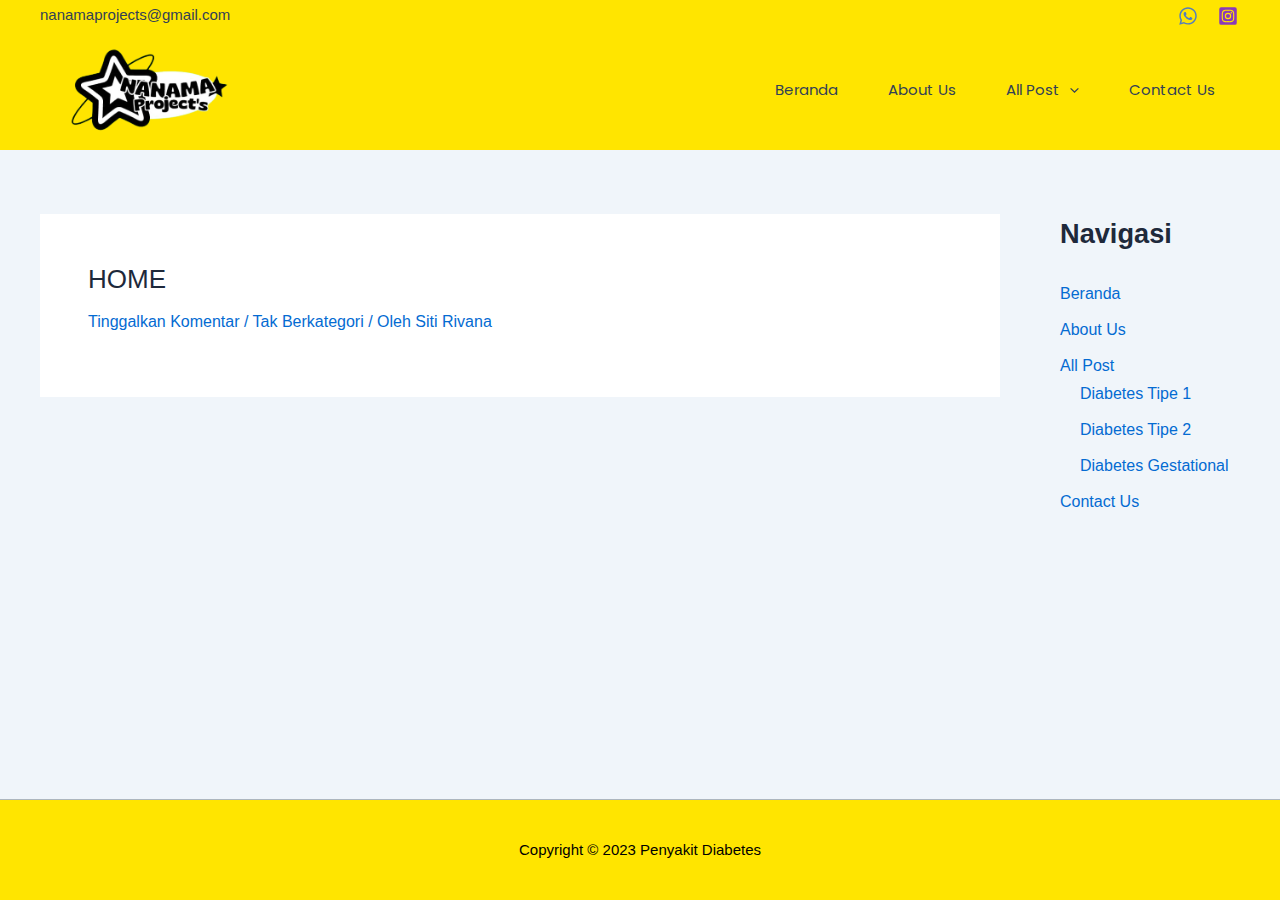
<file: index.html>
<!DOCTYPE html>
<html lang="id">
<head>
<meta charset="UTF-8">
<meta name="viewport" content="width=device-width, initial-scale=1">
	 <link rel="profile" href="https://gmpg.org/xfn/11"> 
	 <title>Penyakit Diabetes &#8211; NANAMA Project&#039;s</title>
<meta name="robots" content="max-image-preview:large">
<link rel="dns-prefetch" href="//fonts.googleapis.com">
<link rel="alternate" type="application/rss+xml" title="Penyakit Diabetes &raquo; Feed" href="https://sitirivana.github.io/nanama-/feed/">
<link rel="alternate" type="application/rss+xml" title="Penyakit Diabetes &raquo; Umpan Komentar" href="https://sitirivana.github.io/nanama-/comments/feed/">
<script>
window._wpemojiSettings = {"baseUrl":"https:\/\/s.w.org\/images\/core\/emoji\/14.0.0\/72x72\/","ext":".png","svgUrl":"https:\/\/s.w.org\/images\/core\/emoji\/14.0.0\/svg\/","svgExt":".svg","source":{"concatemoji":"https:\/\/sitirivana.github.io\/nanama-\/wp-includes\/js\/wp-emoji-release.min.js?ver=6.4.2"}};
/*! This file is auto-generated */
!function(i,n){var o,s,e;function c(e){try{var t={supportTests:e,timestamp:(new Date).valueOf()};sessionStorage.setItem(o,JSON.stringify(t))}catch(e){}}function p(e,t,n){e.clearRect(0,0,e.canvas.width,e.canvas.height),e.fillText(t,0,0);var t=new Uint32Array(e.getImageData(0,0,e.canvas.width,e.canvas.height).data),r=(e.clearRect(0,0,e.canvas.width,e.canvas.height),e.fillText(n,0,0),new Uint32Array(e.getImageData(0,0,e.canvas.width,e.canvas.height).data));return t.every(function(e,t){return e===r[t]})}function u(e,t,n){switch(t){case"flag":return n(e,"🏳️‍⚧️","🏳️​⚧️")?!1:!n(e,"🇺🇳","🇺​🇳")&&!n(e,"🏴󠁧󠁢󠁥󠁮󠁧󠁿","🏴​󠁧​󠁢​󠁥​󠁮​󠁧​󠁿");case"emoji":return!n(e,"🫱🏻‍🫲🏿","🫱🏻​🫲🏿")}return!1}function f(e,t,n){var r="undefined"!=typeof WorkerGlobalScope&&self instanceof WorkerGlobalScope?new OffscreenCanvas(300,150):i.createElement("canvas"),a=r.getContext("2d",{willReadFrequently:!0}),o=(a.textBaseline="top",a.font="600 32px Arial",{});return e.forEach(function(e){o[e]=t(a,e,n)}),o}function t(e){var t=i.createElement("script");t.src=e,t.defer=!0,i.head.appendChild(t)}"undefined"!=typeof Promise&&(o="wpEmojiSettingsSupports",s=["flag","emoji"],n.supports={everything:!0,everythingExceptFlag:!0},e=new Promise(function(e){i.addEventListener("DOMContentLoaded",e,{once:!0})}),new Promise(function(t){var n=function(){try{var e=JSON.parse(sessionStorage.getItem(o));if("object"==typeof e&&"number"==typeof e.timestamp&&(new Date).valueOf()<e.timestamp+604800&&"object"==typeof e.supportTests)return e.supportTests}catch(e){}return null}();if(!n){if("undefined"!=typeof Worker&&"undefined"!=typeof OffscreenCanvas&&"undefined"!=typeof URL&&URL.createObjectURL&&"undefined"!=typeof Blob)try{var e="postMessage("+f.toString()+"("+[JSON.stringify(s),u.toString(),p.toString()].join(",")+"));",r=new Blob([e],{type:"text/javascript"}),a=new Worker(URL.createObjectURL(r),{name:"wpTestEmojiSupports"});return void(a.onmessage=function(e){c(n=e.data),a.terminate(),t(n)})}catch(e){}c(n=f(s,u,p))}t(n)}).then(function(e){for(var t in e)n.supports[t]=e[t],n.supports.everything=n.supports.everything&&n.supports[t],"flag"!==t&&(n.supports.everythingExceptFlag=n.supports.everythingExceptFlag&&n.supports[t]);n.supports.everythingExceptFlag=n.supports.everythingExceptFlag&&!n.supports.flag,n.DOMReady=!1,n.readyCallback=function(){n.DOMReady=!0}}).then(function(){return e}).then(function(){var e;n.supports.everything||(n.readyCallback(),(e=n.source||{}).concatemoji?t(e.concatemoji):e.wpemoji&&e.twemoji&&(t(e.twemoji),t(e.wpemoji)))}))}((window,document),window._wpemojiSettings);
</script>
<link rel="stylesheet" id="astra-theme-css-css" href="https://sitirivana.github.io/nanama-/wp-content/themes/astra/assets/css/minified/main.min.css?ver=4.5.1" media="all">
<style id="astra-theme-css-inline-css">:root{--ast-container-default-xlg-padding:3em;--ast-container-default-lg-padding:3em;--ast-container-default-slg-padding:2em;--ast-container-default-md-padding:3em;--ast-container-default-sm-padding:3em;--ast-container-default-xs-padding:2.4em;--ast-container-default-xxs-padding:1.8em;--ast-code-block-background:#ECEFF3;--ast-comment-inputs-background:#F9FAFB;}html{font-size:100%;}a{color:var(--ast-global-color-0);}a:hover,a:focus{color:var(--ast-global-color-1);}body,button,input,select,textarea,.ast-button,.ast-custom-button{font-family:-apple-system,BlinkMacSystemFont,Segoe UI,Roboto,Oxygen-Sans,Ubuntu,Cantarell,Helvetica Neue,sans-serif;font-weight:400;font-size:16px;font-size:1rem;line-height:1.6em;}blockquote{color:var(--ast-global-color-3);}h1,.entry-content h1,h2,.entry-content h2,h3,.entry-content h3,h4,.entry-content h4,h5,.entry-content h5,h6,.entry-content h6,.site-title,.site-title a{font-weight:600;}.site-title{font-size:26px;font-size:1.625rem;display:none;}header .custom-logo-link img{max-width:213px;}.astra-logo-svg{width:213px;}.site-header .site-description{font-size:15px;font-size:0.9375rem;display:none;}.entry-title{font-size:26px;font-size:1.625rem;}h1,.entry-content h1{font-size:40px;font-size:2.5rem;font-weight:600;line-height:1.4em;}h2,.entry-content h2{font-size:32px;font-size:2rem;font-weight:600;line-height:1.25em;}h3,.entry-content h3{font-size:26px;font-size:1.625rem;font-weight:600;line-height:1.2em;}h4,.entry-content h4{font-size:24px;font-size:1.5rem;line-height:1.2em;font-weight:600;}h5,.entry-content h5{font-size:20px;font-size:1.25rem;line-height:1.2em;font-weight:600;}h6,.entry-content h6{font-size:16px;font-size:1rem;line-height:1.25em;font-weight:600;}::selection{background-color:var(--ast-global-color-0);color:#ffffff;}body,h1,.entry-title a,.entry-content h1,h2,.entry-content h2,h3,.entry-content h3,h4,.entry-content h4,h5,.entry-content h5,h6,.entry-content h6{color:var(--ast-global-color-3);}.tagcloud a:hover,.tagcloud a:focus,.tagcloud a.current-item{color:#ffffff;border-color:var(--ast-global-color-0);background-color:var(--ast-global-color-0);}input:focus,input[type="text"]:focus,input[type="email"]:focus,input[type="url"]:focus,input[type="password"]:focus,input[type="reset"]:focus,input[type="search"]:focus,textarea:focus{border-color:var(--ast-global-color-0);}input[type="radio"]:checked,input[type=reset],input[type="checkbox"]:checked,input[type="checkbox"]:hover:checked,input[type="checkbox"]:focus:checked,input[type=range]::-webkit-slider-thumb{border-color:var(--ast-global-color-0);background-color:var(--ast-global-color-0);box-shadow:none;}.site-footer a:hover + .post-count,.site-footer a:focus + .post-count{background:var(--ast-global-color-0);border-color:var(--ast-global-color-0);}.single .nav-links .nav-previous,.single .nav-links .nav-next{color:var(--ast-global-color-0);}.entry-meta,.entry-meta *{line-height:1.45;color:var(--ast-global-color-0);}.entry-meta a:hover,.entry-meta a:hover *,.entry-meta a:focus,.entry-meta a:focus *,.page-links > .page-link,.page-links .page-link:hover,.post-navigation a:hover{color:var(--ast-global-color-1);}#cat option,.secondary .calendar_wrap thead a,.secondary .calendar_wrap thead a:visited{color:var(--ast-global-color-0);}.secondary .calendar_wrap #today,.ast-progress-val span{background:var(--ast-global-color-0);}.secondary a:hover + .post-count,.secondary a:focus + .post-count{background:var(--ast-global-color-0);border-color:var(--ast-global-color-0);}.calendar_wrap #today > a{color:#ffffff;}.page-links .page-link,.single .post-navigation a{color:var(--ast-global-color-0);}.ast-search-menu-icon .search-form button.search-submit{padding:0 4px;}.ast-search-menu-icon form.search-form{padding-right:0;}.ast-search-menu-icon.slide-search input.search-field{width:0;}.ast-header-search .ast-search-menu-icon.ast-dropdown-active .search-form,.ast-header-search .ast-search-menu-icon.ast-dropdown-active .search-field:focus{border-color:var(--ast-global-color-0);transition:all 0.2s;}.search-form input.search-field:focus{outline:none;}.ast-search-menu-icon .search-form button.search-submit:focus,.ast-theme-transparent-header .ast-header-search .ast-dropdown-active .ast-icon,.ast-theme-transparent-header .ast-inline-search .search-field:focus .ast-icon{color:var(--ast-global-color-1);}.ast-header-search .slide-search .search-form{border:2px solid var(--ast-global-color-0);}.ast-header-search .slide-search .search-field{background-color:#fff;}.ast-archive-title{color:var(--ast-global-color-2);}.widget-title,.widget .wp-block-heading{font-size:22px;font-size:1.375rem;color:var(--ast-global-color-2);}#secondary,#secondary button,#secondary input,#secondary select,#secondary textarea{font-size:16px;font-size:1rem;}.ast-single-post .entry-content a,.ast-comment-content a:not(.ast-comment-edit-reply-wrap a){text-decoration:underline;}.ast-single-post .wp-block-button .wp-block-button__link,.ast-single-post .elementor-button-wrapper .elementor-button,.ast-single-post .entry-content .uagb-tab a,.ast-single-post .entry-content .uagb-ifb-cta a,.ast-single-post .entry-content .wp-block-uagb-buttons a,.ast-single-post .entry-content .uabb-module-content a,.ast-single-post .entry-content .uagb-post-grid a,.ast-single-post .entry-content .uagb-timeline a,.ast-single-post .entry-content .uagb-toc__wrap a,.ast-single-post .entry-content .uagb-taxomony-box a,.ast-single-post .entry-content .woocommerce a,.entry-content .wp-block-latest-posts > li > a,.ast-single-post .entry-content .wp-block-file__button,li.ast-post-filter-single,.ast-single-post .wp-block-buttons .wp-block-button.is-style-outline .wp-block-button__link{text-decoration:none;}a:focus-visible,.ast-menu-toggle:focus-visible,.site .skip-link:focus-visible,.wp-block-loginout input:focus-visible,.wp-block-search.wp-block-search__button-inside .wp-block-search__inside-wrapper,.ast-header-navigation-arrow:focus-visible,.woocommerce .wc-proceed-to-checkout > .checkout-button:focus-visible,.woocommerce .woocommerce-MyAccount-navigation ul li a:focus-visible,.ast-orders-table__row .ast-orders-table__cell:focus-visible,.woocommerce .woocommerce-order-details .order-again > .button:focus-visible,.woocommerce .woocommerce-message a.button.wc-forward:focus-visible,.woocommerce #minus_qty:focus-visible,.woocommerce #plus_qty:focus-visible,a#ast-apply-coupon:focus-visible,.woocommerce .woocommerce-info a:focus-visible,.woocommerce .astra-shop-summary-wrap a:focus-visible,.woocommerce a.wc-forward:focus-visible,#ast-apply-coupon:focus-visible,.woocommerce-js .woocommerce-mini-cart-item a.remove:focus-visible{outline-style:dotted;outline-color:inherit;outline-width:thin;border-color:transparent;}input:focus,input[type="text"]:focus,input[type="email"]:focus,input[type="url"]:focus,input[type="password"]:focus,input[type="reset"]:focus,input[type="number"]:focus,textarea:focus,.wp-block-search__input:focus,[data-section="section-header-mobile-trigger"] .ast-button-wrap .ast-mobile-menu-trigger-minimal:focus,.ast-mobile-popup-drawer.active .menu-toggle-close:focus,.woocommerce-ordering select.orderby:focus,#ast-scroll-top:focus,#coupon_code:focus,.woocommerce-page #comment:focus,.woocommerce #reviews #respond input#submit:focus,.woocommerce a.add_to_cart_button:focus,.woocommerce .button.single_add_to_cart_button:focus,.woocommerce .woocommerce-cart-form button:focus,.woocommerce .woocommerce-cart-form__cart-item .quantity .qty:focus,.woocommerce .woocommerce-billing-fields .woocommerce-billing-fields__field-wrapper .woocommerce-input-wrapper > .input-text:focus,.woocommerce #order_comments:focus,.woocommerce #place_order:focus,.woocommerce .woocommerce-address-fields .woocommerce-address-fields__field-wrapper .woocommerce-input-wrapper > .input-text:focus,.woocommerce .woocommerce-MyAccount-content form button:focus,.woocommerce .woocommerce-MyAccount-content .woocommerce-EditAccountForm .woocommerce-form-row .woocommerce-Input.input-text:focus,.woocommerce .ast-woocommerce-container .woocommerce-pagination ul.page-numbers li a:focus,body #content .woocommerce form .form-row .select2-container--default .select2-selection--single:focus,#ast-coupon-code:focus,.woocommerce.woocommerce-js .quantity input[type=number]:focus,.woocommerce-js .woocommerce-mini-cart-item .quantity input[type=number]:focus,.woocommerce p#ast-coupon-trigger:focus{border-style:dotted;border-color:inherit;border-width:thin;outline-color:transparent;}.ast-logo-title-inline .site-logo-img{padding-right:1em;}.site-logo-img img{ transition:all 0.2s linear;}.ast-single-post-featured-section + article {margin-top: 2em;}.site-content .ast-single-post-featured-section img {width: 100%;overflow: hidden;object-fit: cover;}.ast-separate-container .site-content .ast-single-post-featured-section + article {margin-top: -80px;z-index: 9;position: relative;border-radius: 4px;}@media (min-width: 922px) {.ast-no-sidebar .site-content .ast-article-image-container--wide {margin-left: -120px;margin-right: -120px;max-width: unset;width: unset;}.ast-left-sidebar .site-content .ast-article-image-container--wide,.ast-right-sidebar .site-content .ast-article-image-container--wide {margin-left: -10px;margin-right: -10px;}.site-content .ast-article-image-container--full {margin-left: calc( -50vw + 50%);margin-right: calc( -50vw + 50%);max-width: 100vw;width: 100vw;}.ast-left-sidebar .site-content .ast-article-image-container--full,.ast-right-sidebar .site-content .ast-article-image-container--full {margin-left: -10px;margin-right: -10px;max-width: inherit;width: auto;}}#secondary {margin: 4em 0 2.5em;word-break: break-word;line-height: 2;}#secondary li {margin-bottom: 0.75em;}#secondary li:last-child {margin-bottom: 0;}@media (max-width: 768px) {.js_active .ast-plain-container.ast-single-post #secondary {margin-top: 1.5em;}}.ast-separate-container.ast-two-container #secondary .widget {background-color: #fff;padding: 2em;margin-bottom: 2em;}@media (min-width: 993px) {.ast-left-sidebar #secondary {padding-right: 60px;}.ast-right-sidebar #secondary {padding-left: 60px;}}@media (max-width: 993px) {.ast-right-sidebar #secondary {padding-left: 30px;}.ast-left-sidebar #secondary {padding-right: 30px;}}@media (min-width: 993px) {.ast-page-builder-template.ast-left-sidebar #secondary {padding-left: 60px;}.ast-page-builder-template.ast-right-sidebar #secondary {padding-right: 60px;}}@media (max-width: 993px) {.ast-page-builder-template.ast-right-sidebar #secondary {padding-right: 30px;}.ast-page-builder-template.ast-left-sidebar #secondary {padding-left: 30px;}}@media (max-width:921px){#ast-desktop-header{display:none;}}@media (min-width:922px){#ast-mobile-header{display:none;}}.wp-block-buttons.aligncenter{justify-content:center;}.wp-block-button.is-style-outline .wp-block-button__link{border-color:var(--ast-global-color-0);}div.wp-block-button.is-style-outline > .wp-block-button__link:not(.has-text-color),div.wp-block-button.wp-block-button__link.is-style-outline:not(.has-text-color){color:var(--ast-global-color-0);}.wp-block-button.is-style-outline .wp-block-button__link:hover,.wp-block-buttons .wp-block-button.is-style-outline .wp-block-button__link:focus,.wp-block-buttons .wp-block-button.is-style-outline > .wp-block-button__link:not(.has-text-color):hover,.wp-block-buttons .wp-block-button.wp-block-button__link.is-style-outline:not(.has-text-color):hover{color:#ffffff;background-color:var(--ast-global-color-1);border-color:var(--ast-global-color-1);}.post-page-numbers.current .page-link,.ast-pagination .page-numbers.current{color:#ffffff;border-color:var(--ast-global-color-0);background-color:var(--ast-global-color-0);border-radius:2px;}.wp-block-button.is-style-outline .wp-block-button__link,.ast-outline-button{border-color:var(--ast-global-color-0);font-family:inherit;font-weight:500;font-size:16px;font-size:1rem;line-height:1em;background-color:transparent;}.wp-block-buttons .wp-block-button.is-style-outline > .wp-block-button__link:not(.has-text-color),.wp-block-buttons .wp-block-button.wp-block-button__link.is-style-outline:not(.has-text-color),.ast-outline-button{color:var(--ast-global-color-0);}.wp-block-button.is-style-outline .wp-block-button__link:hover,.wp-block-buttons .wp-block-button.is-style-outline .wp-block-button__link:focus,.wp-block-buttons .wp-block-button.is-style-outline > .wp-block-button__link:not(.has-text-color):hover,.wp-block-buttons .wp-block-button.wp-block-button__link.is-style-outline:not(.has-text-color):hover,.ast-outline-button:hover,.ast-outline-button:focus{color:#ffffff;background-color:var(--ast-global-color-1);border-color:var(--ast-global-color-1);}.entry-content[ast-blocks-layout] > figure{margin-bottom:1em;}h1.widget-title{font-weight:600;}h2.widget-title{font-weight:600;}h3.widget-title{font-weight:600;}#page{display:flex;flex-direction:column;min-height:100vh;}.ast-404-layout-1 h1.page-title{color:var(--ast-global-color-2);}.single .post-navigation a{line-height:1em;height:inherit;}.error-404 .page-sub-title{font-size:1.5rem;font-weight:inherit;}.search .site-content .content-area .search-form{margin-bottom:0;}#page .site-content{flex-grow:1;}.widget{margin-bottom:1.25em;}#secondary li{line-height:1.5em;}#secondary .wp-block-group h2{margin-bottom:0.7em;}#secondary h2{font-size:1.7rem;}.ast-separate-container .ast-article-post,.ast-separate-container .ast-article-single,.ast-separate-container .ast-comment-list li.depth-1,.ast-separate-container .comment-respond{padding:3em;}.ast-separate-container .ast-article-single .ast-article-single{padding:0;}.ast-article-single .wp-block-post-template-is-layout-grid{padding-left:0;}.ast-separate-container .ast-comment-list li.depth-1,.hentry{margin-bottom:2em;}.ast-separate-container .ast-archive-description,.ast-separate-container .ast-author-box{border-bottom:1px solid var(--ast-border-color);}.ast-separate-container .comments-title{padding:2em 2em 0 2em;}.ast-page-builder-template .comment-form-textarea,.ast-comment-formwrap .ast-grid-common-col{padding:0;}.ast-comment-formwrap{padding:0;display:inline-flex;column-gap:20px;width:100%;margin-left:0;margin-right:0;}.comments-area textarea#comment:focus,.comments-area textarea#comment:active,.comments-area .ast-comment-formwrap input[type="text"]:focus,.comments-area .ast-comment-formwrap input[type="text"]:active {box-shadow:none;outline:none;}.archive.ast-page-builder-template .entry-header{margin-top:2em;}.ast-page-builder-template .ast-comment-formwrap{width:100%;}.entry-title{margin-bottom:0.5em;}.ast-archive-description p{font-size:inherit;font-weight:inherit;line-height:inherit;}@media (min-width:921px){.ast-left-sidebar.ast-page-builder-template #secondary,.archive.ast-right-sidebar.ast-page-builder-template .site-main{padding-left:20px;padding-right:20px;}}@media (max-width:544px){.ast-comment-formwrap.ast-row{column-gap:10px;display:inline-block;}#ast-commentform .ast-grid-common-col{position:relative;width:100%;}}@media (min-width:1201px){.ast-separate-container .ast-article-post,.ast-separate-container .ast-article-single,.ast-separate-container .ast-author-box,.ast-separate-container .ast-404-layout-1,.ast-separate-container .no-results{padding:3em;}}@media (max-width:921px){.ast-separate-container #primary,.ast-separate-container #secondary{padding:1.5em 0;}#primary,#secondary{padding:1.5em 0;margin:0;}.ast-left-sidebar #content > .ast-container{display:flex;flex-direction:column-reverse;width:100%;}}@media (max-width:921px){#secondary.secondary{padding-top:0;}.ast-separate-container.ast-right-sidebar #secondary{padding-left:1em;padding-right:1em;}.ast-separate-container.ast-two-container #secondary{padding-left:0;padding-right:0;}.ast-page-builder-template .entry-header #secondary,.ast-page-builder-template #secondary{margin-top:1.5em;}}@media (max-width:921px){.ast-right-sidebar #primary{padding-right:0;}.ast-page-builder-template.ast-left-sidebar #secondary,.ast-page-builder-template.ast-right-sidebar #secondary{padding-right:20px;padding-left:20px;}.ast-right-sidebar #secondary,.ast-left-sidebar #primary{padding-left:0;}.ast-left-sidebar #secondary{padding-right:0;}}@media (min-width:922px){.ast-separate-container.ast-right-sidebar #primary,.ast-separate-container.ast-left-sidebar #primary{border:0;}.search-no-results.ast-separate-container #primary{margin-bottom:4em;}}@media (min-width:922px){.ast-right-sidebar #primary{border-right:1px solid var(--ast-border-color);}.ast-left-sidebar #primary{border-left:1px solid var(--ast-border-color);}.ast-right-sidebar #secondary{border-left:1px solid var(--ast-border-color);margin-left:-1px;}.ast-left-sidebar #secondary{border-right:1px solid var(--ast-border-color);margin-right:-1px;}.ast-separate-container.ast-two-container.ast-right-sidebar #secondary{padding-left:30px;padding-right:0;}.ast-separate-container.ast-two-container.ast-left-sidebar #secondary{padding-right:30px;padding-left:0;}.ast-separate-container.ast-right-sidebar #secondary,.ast-separate-container.ast-left-sidebar #secondary{border:0;margin-left:auto;margin-right:auto;}.ast-separate-container.ast-two-container #secondary .widget:last-child{margin-bottom:0;}}.elementor-button-wrapper .elementor-button{border-style:solid;text-decoration:none;border-top-width:0;border-right-width:0;border-left-width:0;border-bottom-width:0;}body .elementor-button.elementor-size-sm,body .elementor-button.elementor-size-xs,body .elementor-button.elementor-size-md,body .elementor-button.elementor-size-lg,body .elementor-button.elementor-size-xl,body .elementor-button{padding-top:15px;padding-right:30px;padding-bottom:15px;padding-left:30px;}@media (max-width:921px){.elementor-button-wrapper .elementor-button.elementor-size-sm,.elementor-button-wrapper .elementor-button.elementor-size-xs,.elementor-button-wrapper .elementor-button.elementor-size-md,.elementor-button-wrapper .elementor-button.elementor-size-lg,.elementor-button-wrapper .elementor-button.elementor-size-xl,.elementor-button-wrapper .elementor-button{padding-top:14px;padding-right:28px;padding-bottom:14px;padding-left:28px;}}@media (max-width:544px){.elementor-button-wrapper .elementor-button.elementor-size-sm,.elementor-button-wrapper .elementor-button.elementor-size-xs,.elementor-button-wrapper .elementor-button.elementor-size-md,.elementor-button-wrapper .elementor-button.elementor-size-lg,.elementor-button-wrapper .elementor-button.elementor-size-xl,.elementor-button-wrapper .elementor-button{padding-top:12px;padding-right:24px;padding-bottom:12px;padding-left:24px;}}.elementor-button-wrapper .elementor-button{border-color:var(--ast-global-color-0);background-color:var(--ast-global-color-0);}.elementor-button-wrapper .elementor-button:hover,.elementor-button-wrapper .elementor-button:focus{color:#ffffff;background-color:var(--ast-global-color-1);border-color:var(--ast-global-color-1);}.wp-block-button .wp-block-button__link ,.elementor-button-wrapper .elementor-button,.elementor-button-wrapper .elementor-button:visited{color:#ffffff;}.elementor-button-wrapper .elementor-button{font-weight:500;font-size:16px;font-size:1rem;line-height:1em;}body .elementor-button.elementor-size-sm,body .elementor-button.elementor-size-xs,body .elementor-button.elementor-size-md,body .elementor-button.elementor-size-lg,body .elementor-button.elementor-size-xl,body .elementor-button{font-size:16px;font-size:1rem;}.wp-block-button .wp-block-button__link:hover,.wp-block-button .wp-block-button__link:focus{color:#ffffff;background-color:var(--ast-global-color-1);border-color:var(--ast-global-color-1);}.elementor-widget-heading h1.elementor-heading-title{line-height:1.4em;}.elementor-widget-heading h2.elementor-heading-title{line-height:1.25em;}.elementor-widget-heading h3.elementor-heading-title{line-height:1.2em;}.elementor-widget-heading h4.elementor-heading-title{line-height:1.2em;}.elementor-widget-heading h5.elementor-heading-title{line-height:1.2em;}.elementor-widget-heading h6.elementor-heading-title{line-height:1.25em;}.wp-block-button .wp-block-button__link,.wp-block-search .wp-block-search__button,body .wp-block-file .wp-block-file__button{border-color:var(--ast-global-color-0);background-color:var(--ast-global-color-0);color:#ffffff;font-family:inherit;font-weight:500;line-height:1em;font-size:16px;font-size:1rem;padding-top:15px;padding-right:30px;padding-bottom:15px;padding-left:30px;}@media (max-width:921px){.wp-block-button .wp-block-button__link,.wp-block-search .wp-block-search__button,body .wp-block-file .wp-block-file__button{padding-top:14px;padding-right:28px;padding-bottom:14px;padding-left:28px;}}@media (max-width:544px){.wp-block-button .wp-block-button__link,.wp-block-search .wp-block-search__button,body .wp-block-file .wp-block-file__button{padding-top:12px;padding-right:24px;padding-bottom:12px;padding-left:24px;}}.menu-toggle,button,.ast-button,.ast-custom-button,.button,input#submit,input[type="button"],input[type="submit"],input[type="reset"],#comments .submit,.search .search-submit,form[CLASS*="wp-block-search__"].wp-block-search .wp-block-search__inside-wrapper .wp-block-search__button,body .wp-block-file .wp-block-file__button,.search .search-submit,.woocommerce-js a.button,.woocommerce button.button,.woocommerce .woocommerce-message a.button,.woocommerce #respond input#submit.alt,.woocommerce input.button.alt,.woocommerce input.button,.woocommerce input.button:disabled,.woocommerce input.button:disabled[disabled],.woocommerce input.button:disabled:hover,.woocommerce input.button:disabled[disabled]:hover,.woocommerce #respond input#submit,.woocommerce button.button.alt.disabled,.wc-block-grid__products .wc-block-grid__product .wp-block-button__link,.wc-block-grid__product-onsale,[CLASS*="wc-block"] button,.woocommerce-js .astra-cart-drawer .astra-cart-drawer-content .woocommerce-mini-cart__buttons .button:not(.checkout):not(.ast-continue-shopping),.woocommerce-js .astra-cart-drawer .astra-cart-drawer-content .woocommerce-mini-cart__buttons a.checkout,.woocommerce button.button.alt.disabled.wc-variation-selection-needed{border-style:solid;border-top-width:0;border-right-width:0;border-left-width:0;border-bottom-width:0;color:#ffffff;border-color:var(--ast-global-color-0);background-color:var(--ast-global-color-0);padding-top:15px;padding-right:30px;padding-bottom:15px;padding-left:30px;font-family:inherit;font-weight:500;font-size:16px;font-size:1rem;line-height:1em;}button:focus,.menu-toggle:hover,button:hover,.ast-button:hover,.ast-custom-button:hover .button:hover,.ast-custom-button:hover ,input[type=reset]:hover,input[type=reset]:focus,input#submit:hover,input#submit:focus,input[type="button"]:hover,input[type="button"]:focus,input[type="submit"]:hover,input[type="submit"]:focus,form[CLASS*="wp-block-search__"].wp-block-search .wp-block-search__inside-wrapper .wp-block-search__button:hover,form[CLASS*="wp-block-search__"].wp-block-search .wp-block-search__inside-wrapper .wp-block-search__button:focus,body .wp-block-file .wp-block-file__button:hover,body .wp-block-file .wp-block-file__button:focus,.woocommerce-js a.button:hover,.woocommerce button.button:hover,.woocommerce .woocommerce-message a.button:hover,.woocommerce #respond input#submit:hover,.woocommerce #respond input#submit.alt:hover,.woocommerce input.button.alt:hover,.woocommerce input.button:hover,.woocommerce button.button.alt.disabled:hover,.wc-block-grid__products .wc-block-grid__product .wp-block-button__link:hover,[CLASS*="wc-block"] button:hover,.woocommerce-js .astra-cart-drawer .astra-cart-drawer-content .woocommerce-mini-cart__buttons .button:not(.checkout):not(.ast-continue-shopping):hover,.woocommerce-js .astra-cart-drawer .astra-cart-drawer-content .woocommerce-mini-cart__buttons a.checkout:hover,.woocommerce button.button.alt.disabled.wc-variation-selection-needed:hover{color:#ffffff;background-color:var(--ast-global-color-1);border-color:var(--ast-global-color-1);}form[CLASS*="wp-block-search__"].wp-block-search .wp-block-search__inside-wrapper .wp-block-search__button.has-icon{padding-top:calc(15px - 3px);padding-right:calc(30px - 3px);padding-bottom:calc(15px - 3px);padding-left:calc(30px - 3px);}@media (max-width:921px){.menu-toggle,button,.ast-button,.ast-custom-button,.button,input#submit,input[type="button"],input[type="submit"],input[type="reset"],#comments .submit,.search .search-submit,form[CLASS*="wp-block-search__"].wp-block-search .wp-block-search__inside-wrapper .wp-block-search__button,body .wp-block-file .wp-block-file__button,.search .search-submit,.woocommerce-js a.button,.woocommerce button.button,.woocommerce .woocommerce-message a.button,.woocommerce #respond input#submit.alt,.woocommerce input.button.alt,.woocommerce input.button,.woocommerce input.button:disabled,.woocommerce input.button:disabled[disabled],.woocommerce input.button:disabled:hover,.woocommerce input.button:disabled[disabled]:hover,.woocommerce #respond input#submit,.woocommerce button.button.alt.disabled,.wc-block-grid__products .wc-block-grid__product .wp-block-button__link,.wc-block-grid__product-onsale,[CLASS*="wc-block"] button,.woocommerce-js .astra-cart-drawer .astra-cart-drawer-content .woocommerce-mini-cart__buttons .button:not(.checkout):not(.ast-continue-shopping),.woocommerce-js .astra-cart-drawer .astra-cart-drawer-content .woocommerce-mini-cart__buttons a.checkout,.woocommerce button.button.alt.disabled.wc-variation-selection-needed{padding-top:14px;padding-right:28px;padding-bottom:14px;padding-left:28px;}}@media (max-width:544px){.menu-toggle,button,.ast-button,.ast-custom-button,.button,input#submit,input[type="button"],input[type="submit"],input[type="reset"],#comments .submit,.search .search-submit,form[CLASS*="wp-block-search__"].wp-block-search .wp-block-search__inside-wrapper .wp-block-search__button,body .wp-block-file .wp-block-file__button,.search .search-submit,.woocommerce-js a.button,.woocommerce button.button,.woocommerce .woocommerce-message a.button,.woocommerce #respond input#submit.alt,.woocommerce input.button.alt,.woocommerce input.button,.woocommerce input.button:disabled,.woocommerce input.button:disabled[disabled],.woocommerce input.button:disabled:hover,.woocommerce input.button:disabled[disabled]:hover,.woocommerce #respond input#submit,.woocommerce button.button.alt.disabled,.wc-block-grid__products .wc-block-grid__product .wp-block-button__link,.wc-block-grid__product-onsale,[CLASS*="wc-block"] button,.woocommerce-js .astra-cart-drawer .astra-cart-drawer-content .woocommerce-mini-cart__buttons .button:not(.checkout):not(.ast-continue-shopping),.woocommerce-js .astra-cart-drawer .astra-cart-drawer-content .woocommerce-mini-cart__buttons a.checkout,.woocommerce button.button.alt.disabled.wc-variation-selection-needed{padding-top:12px;padding-right:24px;padding-bottom:12px;padding-left:24px;}}@media (max-width:921px){.ast-mobile-header-stack .main-header-bar .ast-search-menu-icon{display:inline-block;}.ast-header-break-point.ast-header-custom-item-outside .ast-mobile-header-stack .main-header-bar .ast-search-icon{margin:0;}.ast-comment-avatar-wrap img{max-width:2.5em;}.ast-separate-container .ast-comment-list li.depth-1{padding:1.5em 2.14em;}.ast-separate-container .comment-respond{padding:2em 2.14em;}.ast-comment-meta{padding:0 1.8888em 1.3333em;}}@media (min-width:544px){.ast-container{max-width:100%;}}@media (max-width:544px){.ast-separate-container .ast-article-post,.ast-separate-container .ast-article-single,.ast-separate-container .comments-title,.ast-separate-container .ast-archive-description{padding:1.5em 1em;}.ast-separate-container #content .ast-container{padding-left:0.54em;padding-right:0.54em;}.ast-separate-container .ast-comment-list li.depth-1{padding:1.5em 1em;margin-bottom:1.5em;}.ast-separate-container .ast-comment-list .bypostauthor{padding:.5em;}.ast-search-menu-icon.ast-dropdown-active .search-field{width:170px;}.ast-separate-container #secondary{padding-top:0;}.ast-separate-container.ast-two-container #secondary .widget{margin-bottom:1.5em;padding-left:1em;padding-right:1em;}}.ast-separate-container{background-color:var(--ast-global-color-4);;}@media (max-width:921px){.site-title{display:none;}.site-header .site-description{display:none;}.entry-title{font-size:30px;}h1,.entry-content h1{font-size:30px;}h2,.entry-content h2{font-size:25px;}h3,.entry-content h3{font-size:20px;}}@media (max-width:544px){.site-title{display:none;}.site-header .site-description{display:none;}.entry-title{font-size:30px;}h1,.entry-content h1{font-size:30px;}h2,.entry-content h2{font-size:25px;}h3,.entry-content h3{font-size:20px;}}@media (max-width:921px){html{font-size:91.2%;}}@media (max-width:544px){html{font-size:91.2%;}}@media (min-width:922px){.ast-container{max-width:1240px;}}@media (min-width:922px){.site-content .ast-container{display:flex;}}@media (max-width:921px){.site-content .ast-container{flex-direction:column;}}@media (min-width:922px){.main-header-menu .sub-menu .menu-item.ast-left-align-sub-menu:hover > .sub-menu,.main-header-menu .sub-menu .menu-item.ast-left-align-sub-menu.focus > .sub-menu{margin-left:-0px;}}.entry-content li > p{margin-bottom:0;}blockquote,cite {font-style: initial;}.wp-block-file {display: flex;align-items: center;flex-wrap: wrap;justify-content: space-between;}.wp-block-pullquote {border: none;}.wp-block-pullquote blockquote::before {content: "\201D";font-family: "Helvetica",sans-serif;display: flex;transform: rotate( 180deg );font-size: 6rem;font-style: normal;line-height: 1;font-weight: bold;align-items: center;justify-content: center;}.has-text-align-right > blockquote::before {justify-content: flex-start;}.has-text-align-left > blockquote::before {justify-content: flex-end;}figure.wp-block-pullquote.is-style-solid-color blockquote {max-width: 100%;text-align: inherit;}html body {--wp--custom--ast-default-block-top-padding: 3em;--wp--custom--ast-default-block-right-padding: 3em;--wp--custom--ast-default-block-bottom-padding: 3em;--wp--custom--ast-default-block-left-padding: 3em;--wp--custom--ast-container-width: 1200px;--wp--custom--ast-content-width-size: 1200px;--wp--custom--ast-wide-width-size: calc(1200px + var(--wp--custom--ast-default-block-left-padding) + var(--wp--custom--ast-default-block-right-padding));}.ast-narrow-container {--wp--custom--ast-content-width-size: 750px;--wp--custom--ast-wide-width-size: 750px;}@media(max-width: 921px) {html body {--wp--custom--ast-default-block-top-padding: 3em;--wp--custom--ast-default-block-right-padding: 2em;--wp--custom--ast-default-block-bottom-padding: 3em;--wp--custom--ast-default-block-left-padding: 2em;}}@media(max-width: 544px) {html body {--wp--custom--ast-default-block-top-padding: 3em;--wp--custom--ast-default-block-right-padding: 1.5em;--wp--custom--ast-default-block-bottom-padding: 3em;--wp--custom--ast-default-block-left-padding: 1.5em;}}.entry-content > .wp-block-group,.entry-content > .wp-block-cover,.entry-content > .wp-block-columns {padding-top: var(--wp--custom--ast-default-block-top-padding);padding-right: var(--wp--custom--ast-default-block-right-padding);padding-bottom: var(--wp--custom--ast-default-block-bottom-padding);padding-left: var(--wp--custom--ast-default-block-left-padding);}.ast-plain-container.ast-no-sidebar .entry-content > .alignfull,.ast-page-builder-template .ast-no-sidebar .entry-content > .alignfull {margin-left: calc( -50vw + 50%);margin-right: calc( -50vw + 50%);max-width: 100vw;width: 100vw;}.ast-plain-container.ast-no-sidebar .entry-content .alignfull .alignfull,.ast-page-builder-template.ast-no-sidebar .entry-content .alignfull .alignfull,.ast-plain-container.ast-no-sidebar .entry-content .alignfull .alignwide,.ast-page-builder-template.ast-no-sidebar .entry-content .alignfull .alignwide,.ast-plain-container.ast-no-sidebar .entry-content .alignwide .alignfull,.ast-page-builder-template.ast-no-sidebar .entry-content .alignwide .alignfull,.ast-plain-container.ast-no-sidebar .entry-content .alignwide .alignwide,.ast-page-builder-template.ast-no-sidebar .entry-content .alignwide .alignwide,.ast-plain-container.ast-no-sidebar .entry-content .wp-block-column .alignfull,.ast-page-builder-template.ast-no-sidebar .entry-content .wp-block-column .alignfull,.ast-plain-container.ast-no-sidebar .entry-content .wp-block-column .alignwide,.ast-page-builder-template.ast-no-sidebar .entry-content .wp-block-column .alignwide {margin-left: auto;margin-right: auto;width: 100%;}[ast-blocks-layout] .wp-block-separator:not(.is-style-dots) {height: 0;}[ast-blocks-layout] .wp-block-separator {margin: 20px auto;}[ast-blocks-layout] .wp-block-separator:not(.is-style-wide):not(.is-style-dots) {max-width: 100px;}[ast-blocks-layout] .wp-block-separator.has-background {padding: 0;}.entry-content[ast-blocks-layout] > * {max-width: var(--wp--custom--ast-content-width-size);margin-left: auto;margin-right: auto;}.entry-content[ast-blocks-layout] > .alignwide {max-width: var(--wp--custom--ast-wide-width-size);}.entry-content[ast-blocks-layout] .alignfull {max-width: none;}.entry-content .wp-block-columns {margin-bottom: 0;}blockquote {margin: 1.5em;border: none;}.wp-block-quote:not(.has-text-align-right):not(.has-text-align-center) {border-left: 5px solid rgba(0,0,0,0.05);}.has-text-align-right > blockquote,blockquote.has-text-align-right {border-right: 5px solid rgba(0,0,0,0.05);}.has-text-align-left > blockquote,blockquote.has-text-align-left {border-left: 5px solid rgba(0,0,0,0.05);}.wp-block-site-tagline,.wp-block-latest-posts .read-more {margin-top: 15px;}.wp-block-loginout p label {display: block;}.wp-block-loginout p:not(.login-remember):not(.login-submit) input {width: 100%;}.wp-block-loginout input:focus {border-color: transparent;}.wp-block-loginout input:focus {outline: thin dotted;}.entry-content .wp-block-media-text .wp-block-media-text__content {padding: 0 0 0 8%;}.entry-content .wp-block-media-text.has-media-on-the-right .wp-block-media-text__content {padding: 0 8% 0 0;}.entry-content .wp-block-media-text.has-background .wp-block-media-text__content {padding: 8%;}.entry-content .wp-block-cover:not([class*="background-color"]) .wp-block-cover__inner-container,.entry-content .wp-block-cover:not([class*="background-color"]) .wp-block-cover-image-text,.entry-content .wp-block-cover:not([class*="background-color"]) .wp-block-cover-text,.entry-content .wp-block-cover-image:not([class*="background-color"]) .wp-block-cover__inner-container,.entry-content .wp-block-cover-image:not([class*="background-color"]) .wp-block-cover-image-text,.entry-content .wp-block-cover-image:not([class*="background-color"]) .wp-block-cover-text {color: var(--ast-global-color-5);}.wp-block-loginout .login-remember input {width: 1.1rem;height: 1.1rem;margin: 0 5px 4px 0;vertical-align: middle;}.wp-block-latest-posts > li > *:first-child,.wp-block-latest-posts:not(.is-grid) > li:first-child {margin-top: 0;}.wp-block-search__inside-wrapper .wp-block-search__input {padding: 0 10px;color: var(--ast-global-color-3);background: var(--ast-global-color-5);border-color: var(--ast-border-color);}.wp-block-latest-posts .read-more {margin-bottom: 1.5em;}.wp-block-search__no-button .wp-block-search__inside-wrapper .wp-block-search__input {padding-top: 5px;padding-bottom: 5px;}.wp-block-latest-posts .wp-block-latest-posts__post-date,.wp-block-latest-posts .wp-block-latest-posts__post-author {font-size: 1rem;}.wp-block-latest-posts > li > *,.wp-block-latest-posts:not(.is-grid) > li {margin-top: 12px;margin-bottom: 12px;}.ast-page-builder-template .entry-content[ast-blocks-layout] > *,.ast-page-builder-template .entry-content[ast-blocks-layout] > .alignfull > * {max-width: none;}.ast-page-builder-template .entry-content[ast-blocks-layout] > .alignwide > * {max-width: var(--wp--custom--ast-wide-width-size);}.ast-page-builder-template .entry-content[ast-blocks-layout] > .inherit-container-width > *,.ast-page-builder-template .entry-content[ast-blocks-layout] > * > *,.entry-content[ast-blocks-layout] > .wp-block-cover .wp-block-cover__inner-container {max-width: var(--wp--custom--ast-content-width-size);margin-left: auto;margin-right: auto;}.entry-content[ast-blocks-layout] .wp-block-cover:not(.alignleft):not(.alignright) {width: auto;}@media(max-width: 1200px) {.ast-separate-container .entry-content > .alignfull,.ast-separate-container .entry-content[ast-blocks-layout] > .alignwide,.ast-plain-container .entry-content[ast-blocks-layout] > .alignwide,.ast-plain-container .entry-content .alignfull {margin-left: calc(-1 * min(var(--ast-container-default-xlg-padding),20px)) ;margin-right: calc(-1 * min(var(--ast-container-default-xlg-padding),20px));}}@media(min-width: 1201px) {.ast-separate-container .entry-content > .alignfull {margin-left: calc(-1 * var(--ast-container-default-xlg-padding) );margin-right: calc(-1 * var(--ast-container-default-xlg-padding) );}.ast-separate-container .entry-content[ast-blocks-layout] > .alignwide,.ast-plain-container .entry-content[ast-blocks-layout] > .alignwide {margin-left: calc(-1 * var(--wp--custom--ast-default-block-left-padding) );margin-right: calc(-1 * var(--wp--custom--ast-default-block-right-padding) );}}@media(min-width: 921px) {.ast-separate-container .entry-content .wp-block-group.alignwide:not(.inherit-container-width) > :where(:not(.alignleft):not(.alignright)),.ast-plain-container .entry-content .wp-block-group.alignwide:not(.inherit-container-width) > :where(:not(.alignleft):not(.alignright)) {max-width: calc( var(--wp--custom--ast-content-width-size) + 80px );}.ast-plain-container.ast-right-sidebar .entry-content[ast-blocks-layout] .alignfull,.ast-plain-container.ast-left-sidebar .entry-content[ast-blocks-layout] .alignfull {margin-left: -60px;margin-right: -60px;}}@media(min-width: 544px) {.entry-content > .alignleft {margin-right: 20px;}.entry-content > .alignright {margin-left: 20px;}}@media (max-width:544px){.wp-block-columns .wp-block-column:not(:last-child){margin-bottom:20px;}.wp-block-latest-posts{margin:0;}}@media( max-width: 600px ) {.entry-content .wp-block-media-text .wp-block-media-text__content,.entry-content .wp-block-media-text.has-media-on-the-right .wp-block-media-text__content {padding: 8% 0 0;}.entry-content .wp-block-media-text.has-background .wp-block-media-text__content {padding: 8%;}}.ast-page-builder-template .entry-header {padding-left: 0;}.ast-narrow-container .site-content .wp-block-uagb-image--align-full .wp-block-uagb-image__figure {max-width: 100%;margin-left: auto;margin-right: auto;}.entry-content ul,.entry-content ol {padding: revert;margin: revert;}:root .has-ast-global-color-0-color{color:var(--ast-global-color-0);}:root .has-ast-global-color-0-background-color{background-color:var(--ast-global-color-0);}:root .wp-block-button .has-ast-global-color-0-color{color:var(--ast-global-color-0);}:root .wp-block-button .has-ast-global-color-0-background-color{background-color:var(--ast-global-color-0);}:root .has-ast-global-color-1-color{color:var(--ast-global-color-1);}:root .has-ast-global-color-1-background-color{background-color:var(--ast-global-color-1);}:root .wp-block-button .has-ast-global-color-1-color{color:var(--ast-global-color-1);}:root .wp-block-button .has-ast-global-color-1-background-color{background-color:var(--ast-global-color-1);}:root .has-ast-global-color-2-color{color:var(--ast-global-color-2);}:root .has-ast-global-color-2-background-color{background-color:var(--ast-global-color-2);}:root .wp-block-button .has-ast-global-color-2-color{color:var(--ast-global-color-2);}:root .wp-block-button .has-ast-global-color-2-background-color{background-color:var(--ast-global-color-2);}:root .has-ast-global-color-3-color{color:var(--ast-global-color-3);}:root .has-ast-global-color-3-background-color{background-color:var(--ast-global-color-3);}:root .wp-block-button .has-ast-global-color-3-color{color:var(--ast-global-color-3);}:root .wp-block-button .has-ast-global-color-3-background-color{background-color:var(--ast-global-color-3);}:root .has-ast-global-color-4-color{color:var(--ast-global-color-4);}:root .has-ast-global-color-4-background-color{background-color:var(--ast-global-color-4);}:root .wp-block-button .has-ast-global-color-4-color{color:var(--ast-global-color-4);}:root .wp-block-button .has-ast-global-color-4-background-color{background-color:var(--ast-global-color-4);}:root .has-ast-global-color-5-color{color:var(--ast-global-color-5);}:root .has-ast-global-color-5-background-color{background-color:var(--ast-global-color-5);}:root .wp-block-button .has-ast-global-color-5-color{color:var(--ast-global-color-5);}:root .wp-block-button .has-ast-global-color-5-background-color{background-color:var(--ast-global-color-5);}:root .has-ast-global-color-6-color{color:var(--ast-global-color-6);}:root .has-ast-global-color-6-background-color{background-color:var(--ast-global-color-6);}:root .wp-block-button .has-ast-global-color-6-color{color:var(--ast-global-color-6);}:root .wp-block-button .has-ast-global-color-6-background-color{background-color:var(--ast-global-color-6);}:root .has-ast-global-color-7-color{color:var(--ast-global-color-7);}:root .has-ast-global-color-7-background-color{background-color:var(--ast-global-color-7);}:root .wp-block-button .has-ast-global-color-7-color{color:var(--ast-global-color-7);}:root .wp-block-button .has-ast-global-color-7-background-color{background-color:var(--ast-global-color-7);}:root .has-ast-global-color-8-color{color:var(--ast-global-color-8);}:root .has-ast-global-color-8-background-color{background-color:var(--ast-global-color-8);}:root .wp-block-button .has-ast-global-color-8-color{color:var(--ast-global-color-8);}:root .wp-block-button .has-ast-global-color-8-background-color{background-color:var(--ast-global-color-8);}:root{--ast-global-color-0:#046bd2;--ast-global-color-1:#045cb4;--ast-global-color-2:#1e293b;--ast-global-color-3:#334155;--ast-global-color-4:#F0F5FA;--ast-global-color-5:#FFFFFF;--ast-global-color-6:#ADB6BE;--ast-global-color-7:#111111;--ast-global-color-8:#111111;}:root {--ast-border-color : var(--ast-global-color-6);}.ast-archive-entry-banner {-js-display: flex;display: flex;flex-direction: column;justify-content: center;text-align: center;position: relative;background: #eeeeee;}.ast-archive-entry-banner[data-banner-width-type="custom"] {margin: 0 auto;width: 100%;}.ast-archive-entry-banner[data-banner-layout="layout-1"] {background: inherit;padding: 20px 0;text-align: left;}body.archive .ast-archive-description{max-width:1200px;width:100%;text-align:left;padding-top:3em;padding-right:3em;padding-bottom:3em;padding-left:3em;}body.archive .ast-archive-description .ast-archive-title,body.archive .ast-archive-description .ast-archive-title *{font-weight:600;font-size:32px;font-size:2rem;}body.archive .ast-archive-description > *:not(:last-child){margin-bottom:10px;}@media (max-width:921px){body.archive .ast-archive-description{text-align:left;}}@media (max-width:544px){body.archive .ast-archive-description{text-align:left;}}.ast-breadcrumbs .trail-browse,.ast-breadcrumbs .trail-items,.ast-breadcrumbs .trail-items li{display:inline-block;margin:0;padding:0;border:none;background:inherit;text-indent:0;text-decoration:none;}.ast-breadcrumbs .trail-browse{font-size:inherit;font-style:inherit;font-weight:inherit;color:inherit;}.ast-breadcrumbs .trail-items{list-style:none;}.trail-items li::after{padding:0 0.3em;content:"\00bb";}.trail-items li:last-of-type::after{display:none;}h1,.entry-content h1,h2,.entry-content h2,h3,.entry-content h3,h4,.entry-content h4,h5,.entry-content h5,h6,.entry-content h6{color:var(--ast-global-color-2);}.entry-title a{color:var(--ast-global-color-2);}@media (max-width:921px){.ast-builder-grid-row-container.ast-builder-grid-row-tablet-3-firstrow .ast-builder-grid-row > *:first-child,.ast-builder-grid-row-container.ast-builder-grid-row-tablet-3-lastrow .ast-builder-grid-row > *:last-child{grid-column:1 / -1;}}@media (max-width:544px){.ast-builder-grid-row-container.ast-builder-grid-row-mobile-3-firstrow .ast-builder-grid-row > *:first-child,.ast-builder-grid-row-container.ast-builder-grid-row-mobile-3-lastrow .ast-builder-grid-row > *:last-child{grid-column:1 / -1;}}.ast-builder-layout-element[data-section="title_tagline"]{display:flex;}@media (max-width:921px){.ast-header-break-point .ast-builder-layout-element[data-section="title_tagline"]{display:flex;}}@media (max-width:544px){.ast-header-break-point .ast-builder-layout-element[data-section="title_tagline"]{display:flex;}}.ast-builder-menu-1{font-family:'Poppins',sans-serif;font-weight:inherit;}.ast-builder-menu-1 .menu-item > .menu-link{font-size:15px;font-size:0.9375rem;color:var(--ast-global-color-3);padding-top:8px;padding-bottom:8px;padding-left:25px;padding-right:25px;}.ast-builder-menu-1 .menu-item > .ast-menu-toggle{color:var(--ast-global-color-3);}.ast-builder-menu-1 .menu-item:hover > .menu-link,.ast-builder-menu-1 .inline-on-mobile .menu-item:hover > .ast-menu-toggle{color:var(--ast-global-color-1);}.ast-builder-menu-1 .menu-item:hover > .ast-menu-toggle{color:var(--ast-global-color-1);}.ast-builder-menu-1 .menu-item.current-menu-item > .menu-link,.ast-builder-menu-1 .inline-on-mobile .menu-item.current-menu-item > .ast-menu-toggle,.ast-builder-menu-1 .current-menu-ancestor > .menu-link{color:var(--ast-global-color-1);}.ast-builder-menu-1 .menu-item.current-menu-item > .ast-menu-toggle{color:var(--ast-global-color-1);}.ast-builder-menu-1 .sub-menu,.ast-builder-menu-1 .inline-on-mobile .sub-menu{border-top-width:2px;border-bottom-width:2px;border-right-width:2px;border-left-width:2px;border-color:var(--ast-global-color-8);border-style:solid;border-top-left-radius:3px;border-top-right-radius:3px;border-bottom-right-radius:3px;border-bottom-left-radius:3px;}.ast-builder-menu-1 .main-header-menu > .menu-item > .sub-menu,.ast-builder-menu-1 .main-header-menu > .menu-item > .astra-full-megamenu-wrapper{margin-top:0px;}.ast-desktop .ast-builder-menu-1 .main-header-menu > .menu-item > .sub-menu:before,.ast-desktop .ast-builder-menu-1 .main-header-menu > .menu-item > .astra-full-megamenu-wrapper:before{height:calc( 0px + 5px );}.ast-builder-menu-1 .menu-item.menu-item-has-children > .ast-menu-toggle{top:8px;right:calc( 25px - 0.907em );}.ast-builder-menu-1 .main-header-menu,.ast-builder-menu-1 .main-header-menu .sub-menu{background-color:#ffe500;;background-image:none;;}.ast-desktop .ast-builder-menu-1 .menu-item .sub-menu .menu-link{border-style:none;}@media (max-width:921px){.ast-header-break-point .ast-builder-menu-1 .menu-item.menu-item-has-children > .ast-menu-toggle{top:0;}.ast-builder-menu-1 .inline-on-mobile .menu-item.menu-item-has-children > .ast-menu-toggle{right:-15px;}.ast-builder-menu-1 .menu-item-has-children > .menu-link:after{content:unset;}.ast-builder-menu-1 .main-header-menu > .menu-item > .sub-menu,.ast-builder-menu-1 .main-header-menu > .menu-item > .astra-full-megamenu-wrapper{margin-top:0;}}@media (max-width:544px){.ast-header-break-point .ast-builder-menu-1 .menu-item.menu-item-has-children > .ast-menu-toggle{top:0;}.ast-builder-menu-1 .main-header-menu > .menu-item > .sub-menu,.ast-builder-menu-1 .main-header-menu > .menu-item > .astra-full-megamenu-wrapper{margin-top:0;}}.ast-builder-menu-1{display:flex;}@media (max-width:921px){.ast-header-break-point .ast-builder-menu-1{display:flex;}}@media (max-width:544px){.ast-header-break-point .ast-builder-menu-1{display:flex;}}.ast-builder-html-element img.alignnone{display:inline-block;}.ast-builder-html-element p:first-child{margin-top:0;}.ast-builder-html-element p:last-child{margin-bottom:0;}.ast-header-break-point .main-header-bar .ast-builder-html-element{line-height:1.85714285714286;}.ast-header-html-1 .ast-builder-html-element{font-size:15px;font-size:0.9375rem;}.ast-header-html-1{font-size:15px;font-size:0.9375rem;}.ast-header-html-1{display:flex;}@media (max-width:921px){.ast-header-break-point .ast-header-html-1{display:flex;}}@media (max-width:544px){.ast-header-break-point .ast-header-html-1{display:flex;}}.ast-social-stack-desktop .ast-builder-social-element,.ast-social-stack-tablet .ast-builder-social-element,.ast-social-stack-mobile .ast-builder-social-element {margin-top: 6px;margin-bottom: 6px;}.social-show-label-true .ast-builder-social-element {width: auto;padding: 0 0.4em;}[data-section^="section-fb-social-icons-"] .footer-social-inner-wrap {text-align: center;}.ast-footer-social-wrap {width: 100%;}.ast-footer-social-wrap .ast-builder-social-element:first-child {margin-left: 0;}.ast-footer-social-wrap .ast-builder-social-element:last-child {margin-right: 0;}.ast-header-social-wrap .ast-builder-social-element:first-child {margin-left: 0;}.ast-header-social-wrap .ast-builder-social-element:last-child {margin-right: 0;}.ast-builder-social-element {line-height: 1;color: #3a3a3a;background: transparent;vertical-align: middle;transition: all 0.01s;margin-left: 6px;margin-right: 6px;justify-content: center;align-items: center;}.ast-builder-social-element {line-height: 1;color: #3a3a3a;background: transparent;vertical-align: middle;transition: all 0.01s;margin-left: 6px;margin-right: 6px;justify-content: center;align-items: center;}.ast-builder-social-element .social-item-label {padding-left: 6px;}.ast-header-social-1-wrap .ast-builder-social-element,.ast-header-social-1-wrap .social-show-label-true .ast-builder-social-element{margin-left:10px;margin-right:10px;}.ast-header-social-1-wrap .ast-builder-social-element svg{width:20px;height:20px;}.ast-header-social-1-wrap{margin-top:2px;margin-bottom:2px;margin-left:2px;margin-right:2px;}.ast-social-color-type-official .ast-builder-social-element,.ast-social-color-type-official .social-item-label{color:var(--color);background-color:var(--background-color);}.header-social-inner-wrap.ast-social-color-type-official .ast-builder-social-element svg,.footer-social-inner-wrap.ast-social-color-type-official .ast-builder-social-element svg{fill:currentColor;}.ast-builder-layout-element[data-section="section-hb-social-icons-1"]{display:flex;}@media (max-width:921px){.ast-header-break-point .ast-builder-layout-element[data-section="section-hb-social-icons-1"]{display:flex;}}@media (max-width:544px){.ast-header-break-point .ast-builder-layout-element[data-section="section-hb-social-icons-1"]{display:flex;}}.site-below-footer-wrap{padding-top:20px;padding-bottom:20px;}.site-below-footer-wrap[data-section="section-below-footer-builder"]{background-color:#ffe500;;background-image:none;;min-height:60px;border-style:solid;border-width:0px;border-top-width:1px;border-top-color:var(--ast-global-color-6);}.site-below-footer-wrap[data-section="section-below-footer-builder"] .ast-builder-grid-row{max-width:1200px;min-height:60px;margin-left:auto;margin-right:auto;}.site-below-footer-wrap[data-section="section-below-footer-builder"] .ast-builder-grid-row,.site-below-footer-wrap[data-section="section-below-footer-builder"] .site-footer-section{align-items:center;}.site-below-footer-wrap[data-section="section-below-footer-builder"].ast-footer-row-inline .site-footer-section{display:flex;margin-bottom:0;}.ast-builder-grid-row-full .ast-builder-grid-row{grid-template-columns:1fr;}@media (max-width:921px){.site-below-footer-wrap[data-section="section-below-footer-builder"].ast-footer-row-tablet-inline .site-footer-section{display:flex;margin-bottom:0;}.site-below-footer-wrap[data-section="section-below-footer-builder"].ast-footer-row-tablet-stack .site-footer-section{display:block;margin-bottom:10px;}.ast-builder-grid-row-container.ast-builder-grid-row-tablet-full .ast-builder-grid-row{grid-template-columns:1fr;}}@media (max-width:544px){.site-below-footer-wrap[data-section="section-below-footer-builder"].ast-footer-row-mobile-inline .site-footer-section{display:flex;margin-bottom:0;}.site-below-footer-wrap[data-section="section-below-footer-builder"].ast-footer-row-mobile-stack .site-footer-section{display:block;margin-bottom:10px;}.ast-builder-grid-row-container.ast-builder-grid-row-mobile-full .ast-builder-grid-row{grid-template-columns:1fr;}}.site-below-footer-wrap[data-section="section-below-footer-builder"]{display:grid;}@media (max-width:921px){.ast-header-break-point .site-below-footer-wrap[data-section="section-below-footer-builder"]{display:grid;}}@media (max-width:544px){.ast-header-break-point .site-below-footer-wrap[data-section="section-below-footer-builder"]{display:grid;}}.ast-footer-copyright{text-align:center;}.ast-footer-copyright {color:#010101;}@media (max-width:921px){.ast-footer-copyright{text-align:center;}}@media (max-width:544px){.ast-footer-copyright{text-align:center;}}.ast-footer-copyright {font-size:15px;font-size:0.9375rem;}.ast-footer-copyright.ast-builder-layout-element{display:flex;}@media (max-width:921px){.ast-header-break-point .ast-footer-copyright.ast-builder-layout-element{display:flex;}}@media (max-width:544px){.ast-header-break-point .ast-footer-copyright.ast-builder-layout-element{display:flex;}}.footer-widget-area.widget-area.site-footer-focus-item{width:auto;}.elementor-template-full-width .ast-container{display:block;}.elementor-screen-only,.screen-reader-text,.screen-reader-text span,.ui-helper-hidden-accessible{top:0 !important;}@media (max-width:544px){.elementor-element .elementor-wc-products .woocommerce[class*="columns-"] ul.products li.product{width:auto;margin:0;}.elementor-element .woocommerce .woocommerce-result-count{float:none;}}.ast-header-break-point .main-header-bar{border-bottom-width:1px;}@media (min-width:922px){.main-header-bar{border-bottom-width:1px;}}@media (min-width:922px){#primary{width:80%;}#secondary{width:20%;}}.main-header-menu .menu-item, #astra-footer-menu .menu-item, .main-header-bar .ast-masthead-custom-menu-items{-js-display:flex;display:flex;-webkit-box-pack:center;-webkit-justify-content:center;-moz-box-pack:center;-ms-flex-pack:center;justify-content:center;-webkit-box-orient:vertical;-webkit-box-direction:normal;-webkit-flex-direction:column;-moz-box-orient:vertical;-moz-box-direction:normal;-ms-flex-direction:column;flex-direction:column;}.main-header-menu > .menu-item > .menu-link, #astra-footer-menu > .menu-item > .menu-link{height:100%;-webkit-box-align:center;-webkit-align-items:center;-moz-box-align:center;-ms-flex-align:center;align-items:center;-js-display:flex;display:flex;}.ast-header-break-point .main-navigation ul .menu-item .menu-link .icon-arrow:first-of-type svg{top:.2em;margin-top:0px;margin-left:0px;width:.65em;transform:translate(0, -2px) rotateZ(270deg);}.ast-mobile-popup-content .ast-submenu-expanded > .ast-menu-toggle{transform:rotateX(180deg);overflow-y:auto;}.ast-separate-container .blog-layout-1, .ast-separate-container .blog-layout-2, .ast-separate-container .blog-layout-3{background-color:transparent;background-image:none;}.ast-separate-container .ast-article-post{background-color:var(--ast-global-color-5);;}@media (max-width:921px){.ast-separate-container .ast-article-post{background-color:var(--ast-global-color-5);;}}@media (max-width:544px){.ast-separate-container .ast-article-post{background-color:var(--ast-global-color-5);;}}.ast-separate-container .ast-article-single:not(.ast-related-post), .ast-separate-container .comments-area .comment-respond,.ast-separate-container .comments-area .ast-comment-list li, .woocommerce.ast-separate-container .ast-woocommerce-container, .ast-separate-container .error-404, .ast-separate-container .no-results, .single.ast-separate-container .site-main .ast-author-meta, .ast-separate-container .related-posts-title-wrapper,.ast-separate-container .comments-count-wrapper, .ast-box-layout.ast-plain-container .site-content,.ast-padded-layout.ast-plain-container .site-content, .ast-separate-container .comments-area .comments-title, .ast-separate-container .ast-archive-description{background-color:var(--ast-global-color-5);;}@media (max-width:921px){.ast-separate-container .ast-article-single:not(.ast-related-post), .ast-separate-container .comments-area .comment-respond,.ast-separate-container .comments-area .ast-comment-list li, .woocommerce.ast-separate-container .ast-woocommerce-container, .ast-separate-container .error-404, .ast-separate-container .no-results, .single.ast-separate-container .site-main .ast-author-meta, .ast-separate-container .related-posts-title-wrapper,.ast-separate-container .comments-count-wrapper, .ast-box-layout.ast-plain-container .site-content,.ast-padded-layout.ast-plain-container .site-content, .ast-separate-container .comments-area .comments-title, .ast-separate-container .ast-archive-description{background-color:var(--ast-global-color-5);;}}@media (max-width:544px){.ast-separate-container .ast-article-single:not(.ast-related-post), .ast-separate-container .comments-area .comment-respond,.ast-separate-container .comments-area .ast-comment-list li, .woocommerce.ast-separate-container .ast-woocommerce-container, .ast-separate-container .error-404, .ast-separate-container .no-results, .single.ast-separate-container .site-main .ast-author-meta, .ast-separate-container .related-posts-title-wrapper,.ast-separate-container .comments-count-wrapper, .ast-box-layout.ast-plain-container .site-content,.ast-padded-layout.ast-plain-container .site-content, .ast-separate-container .comments-area .comments-title, .ast-separate-container .ast-archive-description{background-color:var(--ast-global-color-5);;}}.ast-separate-container.ast-two-container #secondary .widget{background-color:var(--ast-global-color-5);;}@media (max-width:921px){.ast-separate-container.ast-two-container #secondary .widget{background-color:var(--ast-global-color-5);;}}@media (max-width:544px){.ast-separate-container.ast-two-container #secondary .widget{background-color:var(--ast-global-color-5);;}}.ast-plain-container, .ast-page-builder-template{background-color:var(--ast-global-color-5);;}@media (max-width:921px){.ast-plain-container, .ast-page-builder-template{background-color:var(--ast-global-color-5);;}}@media (max-width:544px){.ast-plain-container, .ast-page-builder-template{background-color:var(--ast-global-color-5);;}}.ast-mobile-header-content > *,.ast-desktop-header-content > * {padding: 10px 0;height: auto;}.ast-mobile-header-content > *:first-child,.ast-desktop-header-content > *:first-child {padding-top: 10px;}.ast-mobile-header-content > .ast-builder-menu,.ast-desktop-header-content > .ast-builder-menu {padding-top: 0;}.ast-mobile-header-content > *:last-child,.ast-desktop-header-content > *:last-child {padding-bottom: 0;}.ast-mobile-header-content .ast-search-menu-icon.ast-inline-search label,.ast-desktop-header-content .ast-search-menu-icon.ast-inline-search label {width: 100%;}.ast-desktop-header-content .main-header-bar-navigation .ast-submenu-expanded > .ast-menu-toggle::before {transform: rotateX(180deg);}#ast-desktop-header .ast-desktop-header-content,.ast-mobile-header-content .ast-search-icon,.ast-desktop-header-content .ast-search-icon,.ast-mobile-header-wrap .ast-mobile-header-content,.ast-main-header-nav-open.ast-popup-nav-open .ast-mobile-header-wrap .ast-mobile-header-content,.ast-main-header-nav-open.ast-popup-nav-open .ast-desktop-header-content {display: none;}.ast-main-header-nav-open.ast-header-break-point #ast-desktop-header .ast-desktop-header-content,.ast-main-header-nav-open.ast-header-break-point .ast-mobile-header-wrap .ast-mobile-header-content {display: block;}.ast-desktop .ast-desktop-header-content .astra-menu-animation-slide-up > .menu-item > .sub-menu,.ast-desktop .ast-desktop-header-content .astra-menu-animation-slide-up > .menu-item .menu-item > .sub-menu,.ast-desktop .ast-desktop-header-content .astra-menu-animation-slide-down > .menu-item > .sub-menu,.ast-desktop .ast-desktop-header-content .astra-menu-animation-slide-down > .menu-item .menu-item > .sub-menu,.ast-desktop .ast-desktop-header-content .astra-menu-animation-fade > .menu-item > .sub-menu,.ast-desktop .ast-desktop-header-content .astra-menu-animation-fade > .menu-item .menu-item > .sub-menu {opacity: 1;visibility: visible;}.ast-hfb-header.ast-default-menu-enable.ast-header-break-point .ast-mobile-header-wrap .ast-mobile-header-content .main-header-bar-navigation {width: unset;margin: unset;}.ast-mobile-header-content.content-align-flex-end .main-header-bar-navigation .menu-item-has-children > .ast-menu-toggle,.ast-desktop-header-content.content-align-flex-end .main-header-bar-navigation .menu-item-has-children > .ast-menu-toggle {left: calc( 20px - 0.907em);right: auto;}.ast-mobile-header-content .ast-search-menu-icon,.ast-mobile-header-content .ast-search-menu-icon.slide-search,.ast-desktop-header-content .ast-search-menu-icon,.ast-desktop-header-content .ast-search-menu-icon.slide-search {width: 100%;position: relative;display: block;right: auto;transform: none;}.ast-mobile-header-content .ast-search-menu-icon.slide-search .search-form,.ast-mobile-header-content .ast-search-menu-icon .search-form,.ast-desktop-header-content .ast-search-menu-icon.slide-search .search-form,.ast-desktop-header-content .ast-search-menu-icon .search-form {right: 0;visibility: visible;opacity: 1;position: relative;top: auto;transform: none;padding: 0;display: block;overflow: hidden;}.ast-mobile-header-content .ast-search-menu-icon.ast-inline-search .search-field,.ast-mobile-header-content .ast-search-menu-icon .search-field,.ast-desktop-header-content .ast-search-menu-icon.ast-inline-search .search-field,.ast-desktop-header-content .ast-search-menu-icon .search-field {width: 100%;padding-right: 5.5em;}.ast-mobile-header-content .ast-search-menu-icon .search-submit,.ast-desktop-header-content .ast-search-menu-icon .search-submit {display: block;position: absolute;height: 100%;top: 0;right: 0;padding: 0 1em;border-radius: 0;}.ast-hfb-header.ast-default-menu-enable.ast-header-break-point .ast-mobile-header-wrap .ast-mobile-header-content .main-header-bar-navigation ul .sub-menu .menu-link {padding-left: 30px;}.ast-hfb-header.ast-default-menu-enable.ast-header-break-point .ast-mobile-header-wrap .ast-mobile-header-content .main-header-bar-navigation .sub-menu .menu-item .menu-item .menu-link {padding-left: 40px;}.ast-mobile-popup-drawer.active .ast-mobile-popup-inner{background-color:#ffffff;;}.ast-mobile-header-wrap .ast-mobile-header-content, .ast-desktop-header-content{background-color:#ffffff;;}.ast-mobile-popup-content > *, .ast-mobile-header-content > *, .ast-desktop-popup-content > *, .ast-desktop-header-content > *{padding-top:0px;padding-bottom:0px;}.content-align-flex-start .ast-builder-layout-element{justify-content:flex-start;}.content-align-flex-start .main-header-menu{text-align:left;}.ast-mobile-popup-drawer.active .menu-toggle-close{color:#3a3a3a;}.ast-mobile-header-wrap .ast-primary-header-bar,.ast-primary-header-bar .site-primary-header-wrap{min-height:30px;}.ast-desktop .ast-primary-header-bar .main-header-menu > .menu-item{line-height:30px;}.ast-header-break-point #masthead .ast-mobile-header-wrap .ast-primary-header-bar,.ast-header-break-point #masthead .ast-mobile-header-wrap .ast-below-header-bar,.ast-header-break-point #masthead .ast-mobile-header-wrap .ast-above-header-bar{padding-left:20px;padding-right:20px;}.ast-header-break-point .ast-primary-header-bar{border-bottom-width:0px;border-bottom-color:#eaeaea;border-bottom-style:solid;}@media (min-width:922px){.ast-primary-header-bar{border-bottom-width:0px;border-bottom-color:#eaeaea;border-bottom-style:solid;}}.ast-primary-header-bar{background-color:#ffe500;;background-image:none;;}.ast-primary-header-bar{display:block;}@media (max-width:921px){.ast-header-break-point .ast-primary-header-bar{display:grid;}}@media (max-width:544px){.ast-header-break-point .ast-primary-header-bar{display:grid;}}[data-section="section-header-mobile-trigger"] .ast-button-wrap .ast-mobile-menu-trigger-minimal{color:var(--ast-global-color-0);border:none;background:transparent;}[data-section="section-header-mobile-trigger"] .ast-button-wrap .mobile-menu-toggle-icon .ast-mobile-svg{width:20px;height:20px;fill:var(--ast-global-color-0);}[data-section="section-header-mobile-trigger"] .ast-button-wrap .mobile-menu-wrap .mobile-menu{color:var(--ast-global-color-0);}.ast-builder-menu-mobile .main-navigation .main-header-menu .menu-item > .menu-link{color:var(--ast-global-color-3);}.ast-builder-menu-mobile .main-navigation .main-header-menu .menu-item > .ast-menu-toggle{color:var(--ast-global-color-3);}.ast-builder-menu-mobile .main-navigation .menu-item:hover > .menu-link, .ast-builder-menu-mobile .main-navigation .inline-on-mobile .menu-item:hover > .ast-menu-toggle{color:var(--ast-global-color-1);}.ast-builder-menu-mobile .main-navigation .menu-item:hover > .ast-menu-toggle{color:var(--ast-global-color-1);}.ast-builder-menu-mobile .main-navigation .menu-item.current-menu-item > .menu-link, .ast-builder-menu-mobile .main-navigation .inline-on-mobile .menu-item.current-menu-item > .ast-menu-toggle, .ast-builder-menu-mobile .main-navigation .menu-item.current-menu-ancestor > .menu-link, .ast-builder-menu-mobile .main-navigation .menu-item.current-menu-ancestor > .ast-menu-toggle{color:var(--ast-global-color-1);}.ast-builder-menu-mobile .main-navigation .menu-item.current-menu-item > .ast-menu-toggle{color:var(--ast-global-color-1);}.ast-builder-menu-mobile .main-navigation .menu-item.menu-item-has-children > .ast-menu-toggle{top:0;}.ast-builder-menu-mobile .main-navigation .menu-item-has-children > .menu-link:after{content:unset;}.ast-hfb-header .ast-builder-menu-mobile .main-header-menu, .ast-hfb-header .ast-builder-menu-mobile .main-navigation .menu-item .menu-link, .ast-hfb-header .ast-builder-menu-mobile .main-navigation .menu-item .sub-menu .menu-link{border-style:none;}.ast-builder-menu-mobile .main-navigation .menu-item.menu-item-has-children > .ast-menu-toggle{top:0;}@media (max-width:921px){.ast-builder-menu-mobile .main-navigation .main-header-menu .menu-item > .menu-link{color:var(--ast-global-color-3);}.ast-builder-menu-mobile .main-navigation .menu-item > .ast-menu-toggle{color:var(--ast-global-color-3);}.ast-builder-menu-mobile .main-navigation .menu-item:hover > .menu-link, .ast-builder-menu-mobile .main-navigation .inline-on-mobile .menu-item:hover > .ast-menu-toggle{color:var(--ast-global-color-1);background:var(--ast-global-color-4);}.ast-builder-menu-mobile .main-navigation .menu-item:hover > .ast-menu-toggle{color:var(--ast-global-color-1);}.ast-builder-menu-mobile .main-navigation .menu-item.current-menu-item > .menu-link, .ast-builder-menu-mobile .main-navigation .inline-on-mobile .menu-item.current-menu-item > .ast-menu-toggle, .ast-builder-menu-mobile .main-navigation .menu-item.current-menu-ancestor > .menu-link, .ast-builder-menu-mobile .main-navigation .menu-item.current-menu-ancestor > .ast-menu-toggle{color:var(--ast-global-color-1);background:var(--ast-global-color-4);}.ast-builder-menu-mobile .main-navigation .menu-item.current-menu-item > .ast-menu-toggle{color:var(--ast-global-color-1);}.ast-builder-menu-mobile .main-navigation .menu-item.menu-item-has-children > .ast-menu-toggle{top:0;}.ast-builder-menu-mobile .main-navigation .menu-item-has-children > .menu-link:after{content:unset;}.ast-builder-menu-mobile .main-navigation .main-header-menu, .ast-builder-menu-mobile .main-navigation .main-header-menu .sub-menu{background-color:var(--ast-global-color-5);;}}@media (max-width:544px){.ast-builder-menu-mobile .main-navigation .menu-item.menu-item-has-children > .ast-menu-toggle{top:0;}}.ast-builder-menu-mobile .main-navigation{display:block;}@media (max-width:921px){.ast-header-break-point .ast-builder-menu-mobile .main-navigation{display:block;}}@media (max-width:544px){.ast-header-break-point .ast-builder-menu-mobile .main-navigation{display:block;}}.ast-above-header .main-header-bar-navigation{height:100%;}.ast-header-break-point .ast-mobile-header-wrap .ast-above-header-wrap .main-header-bar-navigation .inline-on-mobile .menu-item .menu-link{border:none;}.ast-header-break-point .ast-mobile-header-wrap .ast-above-header-wrap .main-header-bar-navigation .inline-on-mobile .menu-item-has-children > .ast-menu-toggle::before{font-size:.6rem;}.ast-header-break-point .ast-mobile-header-wrap .ast-above-header-wrap .main-header-bar-navigation .ast-submenu-expanded > .ast-menu-toggle::before{transform:rotateX(180deg);}.ast-mobile-header-wrap .ast-above-header-bar ,.ast-above-header-bar .site-above-header-wrap{min-height:30px;}.ast-desktop .ast-above-header-bar .main-header-menu > .menu-item{line-height:30px;}.ast-desktop .ast-above-header-bar .ast-header-woo-cart,.ast-desktop .ast-above-header-bar .ast-header-edd-cart{line-height:30px;}.ast-above-header-bar{border-bottom-width:0px;border-bottom-color:#eaeaea;border-bottom-style:solid;}.ast-above-header.ast-above-header-bar{background-color:#ffe500;;background-image:none;;}.ast-header-break-point .ast-above-header-bar{background-color:#ffe500;}@media (max-width:921px){#masthead .ast-mobile-header-wrap .ast-above-header-bar{padding-left:20px;padding-right:20px;}}.ast-above-header-bar{display:block;}@media (max-width:921px){.ast-header-break-point .ast-above-header-bar{display:grid;}}@media (max-width:544px){.ast-header-break-point .ast-above-header-bar{display:grid;}}:root{--e-global-color-astglobalcolor0:#046bd2;--e-global-color-astglobalcolor1:#045cb4;--e-global-color-astglobalcolor2:#1e293b;--e-global-color-astglobalcolor3:#334155;--e-global-color-astglobalcolor4:#F0F5FA;--e-global-color-astglobalcolor5:#FFFFFF;--e-global-color-astglobalcolor6:#ADB6BE;--e-global-color-astglobalcolor7:#111111;--e-global-color-astglobalcolor8:#111111;}</style>
<link rel="stylesheet" id="astra-google-fonts-css" href="https://fonts.googleapis.com/css?family=Poppins%3A400&#038;display=fallback&#038;ver=4.5.1" media="all">
<style id="wp-emoji-styles-inline-css">img.wp-smiley, img.emoji {
		display: inline !important;
		border: none !important;
		box-shadow: none !important;
		height: 1em !important;
		width: 1em !important;
		margin: 0 0.07em !important;
		vertical-align: -0.1em !important;
		background: none !important;
		padding: 0 !important;
	}</style>
<style id="global-styles-inline-css">body{--wp--preset--color--black: #000000;--wp--preset--color--cyan-bluish-gray: #abb8c3;--wp--preset--color--white: #ffffff;--wp--preset--color--pale-pink: #f78da7;--wp--preset--color--vivid-red: #cf2e2e;--wp--preset--color--luminous-vivid-orange: #ff6900;--wp--preset--color--luminous-vivid-amber: #fcb900;--wp--preset--color--light-green-cyan: #7bdcb5;--wp--preset--color--vivid-green-cyan: #00d084;--wp--preset--color--pale-cyan-blue: #8ed1fc;--wp--preset--color--vivid-cyan-blue: #0693e3;--wp--preset--color--vivid-purple: #9b51e0;--wp--preset--color--ast-global-color-0: var(--ast-global-color-0);--wp--preset--color--ast-global-color-1: var(--ast-global-color-1);--wp--preset--color--ast-global-color-2: var(--ast-global-color-2);--wp--preset--color--ast-global-color-3: var(--ast-global-color-3);--wp--preset--color--ast-global-color-4: var(--ast-global-color-4);--wp--preset--color--ast-global-color-5: var(--ast-global-color-5);--wp--preset--color--ast-global-color-6: var(--ast-global-color-6);--wp--preset--color--ast-global-color-7: var(--ast-global-color-7);--wp--preset--color--ast-global-color-8: var(--ast-global-color-8);--wp--preset--gradient--vivid-cyan-blue-to-vivid-purple: linear-gradient(135deg,rgba(6,147,227,1) 0%,rgb(155,81,224) 100%);--wp--preset--gradient--light-green-cyan-to-vivid-green-cyan: linear-gradient(135deg,rgb(122,220,180) 0%,rgb(0,208,130) 100%);--wp--preset--gradient--luminous-vivid-amber-to-luminous-vivid-orange: linear-gradient(135deg,rgba(252,185,0,1) 0%,rgba(255,105,0,1) 100%);--wp--preset--gradient--luminous-vivid-orange-to-vivid-red: linear-gradient(135deg,rgba(255,105,0,1) 0%,rgb(207,46,46) 100%);--wp--preset--gradient--very-light-gray-to-cyan-bluish-gray: linear-gradient(135deg,rgb(238,238,238) 0%,rgb(169,184,195) 100%);--wp--preset--gradient--cool-to-warm-spectrum: linear-gradient(135deg,rgb(74,234,220) 0%,rgb(151,120,209) 20%,rgb(207,42,186) 40%,rgb(238,44,130) 60%,rgb(251,105,98) 80%,rgb(254,248,76) 100%);--wp--preset--gradient--blush-light-purple: linear-gradient(135deg,rgb(255,206,236) 0%,rgb(152,150,240) 100%);--wp--preset--gradient--blush-bordeaux: linear-gradient(135deg,rgb(254,205,165) 0%,rgb(254,45,45) 50%,rgb(107,0,62) 100%);--wp--preset--gradient--luminous-dusk: linear-gradient(135deg,rgb(255,203,112) 0%,rgb(199,81,192) 50%,rgb(65,88,208) 100%);--wp--preset--gradient--pale-ocean: linear-gradient(135deg,rgb(255,245,203) 0%,rgb(182,227,212) 50%,rgb(51,167,181) 100%);--wp--preset--gradient--electric-grass: linear-gradient(135deg,rgb(202,248,128) 0%,rgb(113,206,126) 100%);--wp--preset--gradient--midnight: linear-gradient(135deg,rgb(2,3,129) 0%,rgb(40,116,252) 100%);--wp--preset--font-size--small: 13px;--wp--preset--font-size--medium: 20px;--wp--preset--font-size--large: 36px;--wp--preset--font-size--x-large: 42px;--wp--preset--spacing--20: 0.44rem;--wp--preset--spacing--30: 0.67rem;--wp--preset--spacing--40: 1rem;--wp--preset--spacing--50: 1.5rem;--wp--preset--spacing--60: 2.25rem;--wp--preset--spacing--70: 3.38rem;--wp--preset--spacing--80: 5.06rem;--wp--preset--shadow--natural: 6px 6px 9px rgba(0, 0, 0, 0.2);--wp--preset--shadow--deep: 12px 12px 50px rgba(0, 0, 0, 0.4);--wp--preset--shadow--sharp: 6px 6px 0px rgba(0, 0, 0, 0.2);--wp--preset--shadow--outlined: 6px 6px 0px -3px rgba(255, 255, 255, 1), 6px 6px rgba(0, 0, 0, 1);--wp--preset--shadow--crisp: 6px 6px 0px rgba(0, 0, 0, 1);}body { margin: 0;--wp--style--global--content-size: var(--wp--custom--ast-content-width-size);--wp--style--global--wide-size: var(--wp--custom--ast-wide-width-size); }.wp-site-blocks > .alignleft { float: left; margin-right: 2em; }.wp-site-blocks > .alignright { float: right; margin-left: 2em; }.wp-site-blocks > .aligncenter { justify-content: center; margin-left: auto; margin-right: auto; }:where(.wp-site-blocks) > * { margin-block-start: 24px; margin-block-end: 0; }:where(.wp-site-blocks) > :first-child:first-child { margin-block-start: 0; }:where(.wp-site-blocks) > :last-child:last-child { margin-block-end: 0; }body { --wp--style--block-gap: 24px; }:where(body .is-layout-flow)  > :first-child:first-child{margin-block-start: 0;}:where(body .is-layout-flow)  > :last-child:last-child{margin-block-end: 0;}:where(body .is-layout-flow)  > *{margin-block-start: 24px;margin-block-end: 0;}:where(body .is-layout-constrained)  > :first-child:first-child{margin-block-start: 0;}:where(body .is-layout-constrained)  > :last-child:last-child{margin-block-end: 0;}:where(body .is-layout-constrained)  > *{margin-block-start: 24px;margin-block-end: 0;}:where(body .is-layout-flex) {gap: 24px;}:where(body .is-layout-grid) {gap: 24px;}body .is-layout-flow > .alignleft{float: left;margin-inline-start: 0;margin-inline-end: 2em;}body .is-layout-flow > .alignright{float: right;margin-inline-start: 2em;margin-inline-end: 0;}body .is-layout-flow > .aligncenter{margin-left: auto !important;margin-right: auto !important;}body .is-layout-constrained > .alignleft{float: left;margin-inline-start: 0;margin-inline-end: 2em;}body .is-layout-constrained > .alignright{float: right;margin-inline-start: 2em;margin-inline-end: 0;}body .is-layout-constrained > .aligncenter{margin-left: auto !important;margin-right: auto !important;}body .is-layout-constrained > :where(:not(.alignleft):not(.alignright):not(.alignfull)){max-width: var(--wp--style--global--content-size);margin-left: auto !important;margin-right: auto !important;}body .is-layout-constrained > .alignwide{max-width: var(--wp--style--global--wide-size);}body .is-layout-flex{display: flex;}body .is-layout-flex{flex-wrap: wrap;align-items: center;}body .is-layout-flex > *{margin: 0;}body .is-layout-grid{display: grid;}body .is-layout-grid > *{margin: 0;}body{padding-top: 0px;padding-right: 0px;padding-bottom: 0px;padding-left: 0px;}a:where(:not(.wp-element-button)){text-decoration: none;}.wp-element-button, .wp-block-button__link{background-color: #32373c;border-width: 0;color: #fff;font-family: inherit;font-size: inherit;line-height: inherit;padding: calc(0.667em + 2px) calc(1.333em + 2px);text-decoration: none;}.has-black-color{color: var(--wp--preset--color--black) !important;}.has-cyan-bluish-gray-color{color: var(--wp--preset--color--cyan-bluish-gray) !important;}.has-white-color{color: var(--wp--preset--color--white) !important;}.has-pale-pink-color{color: var(--wp--preset--color--pale-pink) !important;}.has-vivid-red-color{color: var(--wp--preset--color--vivid-red) !important;}.has-luminous-vivid-orange-color{color: var(--wp--preset--color--luminous-vivid-orange) !important;}.has-luminous-vivid-amber-color{color: var(--wp--preset--color--luminous-vivid-amber) !important;}.has-light-green-cyan-color{color: var(--wp--preset--color--light-green-cyan) !important;}.has-vivid-green-cyan-color{color: var(--wp--preset--color--vivid-green-cyan) !important;}.has-pale-cyan-blue-color{color: var(--wp--preset--color--pale-cyan-blue) !important;}.has-vivid-cyan-blue-color{color: var(--wp--preset--color--vivid-cyan-blue) !important;}.has-vivid-purple-color{color: var(--wp--preset--color--vivid-purple) !important;}.has-ast-global-color-0-color{color: var(--wp--preset--color--ast-global-color-0) !important;}.has-ast-global-color-1-color{color: var(--wp--preset--color--ast-global-color-1) !important;}.has-ast-global-color-2-color{color: var(--wp--preset--color--ast-global-color-2) !important;}.has-ast-global-color-3-color{color: var(--wp--preset--color--ast-global-color-3) !important;}.has-ast-global-color-4-color{color: var(--wp--preset--color--ast-global-color-4) !important;}.has-ast-global-color-5-color{color: var(--wp--preset--color--ast-global-color-5) !important;}.has-ast-global-color-6-color{color: var(--wp--preset--color--ast-global-color-6) !important;}.has-ast-global-color-7-color{color: var(--wp--preset--color--ast-global-color-7) !important;}.has-ast-global-color-8-color{color: var(--wp--preset--color--ast-global-color-8) !important;}.has-black-background-color{background-color: var(--wp--preset--color--black) !important;}.has-cyan-bluish-gray-background-color{background-color: var(--wp--preset--color--cyan-bluish-gray) !important;}.has-white-background-color{background-color: var(--wp--preset--color--white) !important;}.has-pale-pink-background-color{background-color: var(--wp--preset--color--pale-pink) !important;}.has-vivid-red-background-color{background-color: var(--wp--preset--color--vivid-red) !important;}.has-luminous-vivid-orange-background-color{background-color: var(--wp--preset--color--luminous-vivid-orange) !important;}.has-luminous-vivid-amber-background-color{background-color: var(--wp--preset--color--luminous-vivid-amber) !important;}.has-light-green-cyan-background-color{background-color: var(--wp--preset--color--light-green-cyan) !important;}.has-vivid-green-cyan-background-color{background-color: var(--wp--preset--color--vivid-green-cyan) !important;}.has-pale-cyan-blue-background-color{background-color: var(--wp--preset--color--pale-cyan-blue) !important;}.has-vivid-cyan-blue-background-color{background-color: var(--wp--preset--color--vivid-cyan-blue) !important;}.has-vivid-purple-background-color{background-color: var(--wp--preset--color--vivid-purple) !important;}.has-ast-global-color-0-background-color{background-color: var(--wp--preset--color--ast-global-color-0) !important;}.has-ast-global-color-1-background-color{background-color: var(--wp--preset--color--ast-global-color-1) !important;}.has-ast-global-color-2-background-color{background-color: var(--wp--preset--color--ast-global-color-2) !important;}.has-ast-global-color-3-background-color{background-color: var(--wp--preset--color--ast-global-color-3) !important;}.has-ast-global-color-4-background-color{background-color: var(--wp--preset--color--ast-global-color-4) !important;}.has-ast-global-color-5-background-color{background-color: var(--wp--preset--color--ast-global-color-5) !important;}.has-ast-global-color-6-background-color{background-color: var(--wp--preset--color--ast-global-color-6) !important;}.has-ast-global-color-7-background-color{background-color: var(--wp--preset--color--ast-global-color-7) !important;}.has-ast-global-color-8-background-color{background-color: var(--wp--preset--color--ast-global-color-8) !important;}.has-black-border-color{border-color: var(--wp--preset--color--black) !important;}.has-cyan-bluish-gray-border-color{border-color: var(--wp--preset--color--cyan-bluish-gray) !important;}.has-white-border-color{border-color: var(--wp--preset--color--white) !important;}.has-pale-pink-border-color{border-color: var(--wp--preset--color--pale-pink) !important;}.has-vivid-red-border-color{border-color: var(--wp--preset--color--vivid-red) !important;}.has-luminous-vivid-orange-border-color{border-color: var(--wp--preset--color--luminous-vivid-orange) !important;}.has-luminous-vivid-amber-border-color{border-color: var(--wp--preset--color--luminous-vivid-amber) !important;}.has-light-green-cyan-border-color{border-color: var(--wp--preset--color--light-green-cyan) !important;}.has-vivid-green-cyan-border-color{border-color: var(--wp--preset--color--vivid-green-cyan) !important;}.has-pale-cyan-blue-border-color{border-color: var(--wp--preset--color--pale-cyan-blue) !important;}.has-vivid-cyan-blue-border-color{border-color: var(--wp--preset--color--vivid-cyan-blue) !important;}.has-vivid-purple-border-color{border-color: var(--wp--preset--color--vivid-purple) !important;}.has-ast-global-color-0-border-color{border-color: var(--wp--preset--color--ast-global-color-0) !important;}.has-ast-global-color-1-border-color{border-color: var(--wp--preset--color--ast-global-color-1) !important;}.has-ast-global-color-2-border-color{border-color: var(--wp--preset--color--ast-global-color-2) !important;}.has-ast-global-color-3-border-color{border-color: var(--wp--preset--color--ast-global-color-3) !important;}.has-ast-global-color-4-border-color{border-color: var(--wp--preset--color--ast-global-color-4) !important;}.has-ast-global-color-5-border-color{border-color: var(--wp--preset--color--ast-global-color-5) !important;}.has-ast-global-color-6-border-color{border-color: var(--wp--preset--color--ast-global-color-6) !important;}.has-ast-global-color-7-border-color{border-color: var(--wp--preset--color--ast-global-color-7) !important;}.has-ast-global-color-8-border-color{border-color: var(--wp--preset--color--ast-global-color-8) !important;}.has-vivid-cyan-blue-to-vivid-purple-gradient-background{background: var(--wp--preset--gradient--vivid-cyan-blue-to-vivid-purple) !important;}.has-light-green-cyan-to-vivid-green-cyan-gradient-background{background: var(--wp--preset--gradient--light-green-cyan-to-vivid-green-cyan) !important;}.has-luminous-vivid-amber-to-luminous-vivid-orange-gradient-background{background: var(--wp--preset--gradient--luminous-vivid-amber-to-luminous-vivid-orange) !important;}.has-luminous-vivid-orange-to-vivid-red-gradient-background{background: var(--wp--preset--gradient--luminous-vivid-orange-to-vivid-red) !important;}.has-very-light-gray-to-cyan-bluish-gray-gradient-background{background: var(--wp--preset--gradient--very-light-gray-to-cyan-bluish-gray) !important;}.has-cool-to-warm-spectrum-gradient-background{background: var(--wp--preset--gradient--cool-to-warm-spectrum) !important;}.has-blush-light-purple-gradient-background{background: var(--wp--preset--gradient--blush-light-purple) !important;}.has-blush-bordeaux-gradient-background{background: var(--wp--preset--gradient--blush-bordeaux) !important;}.has-luminous-dusk-gradient-background{background: var(--wp--preset--gradient--luminous-dusk) !important;}.has-pale-ocean-gradient-background{background: var(--wp--preset--gradient--pale-ocean) !important;}.has-electric-grass-gradient-background{background: var(--wp--preset--gradient--electric-grass) !important;}.has-midnight-gradient-background{background: var(--wp--preset--gradient--midnight) !important;}.has-small-font-size{font-size: var(--wp--preset--font-size--small) !important;}.has-medium-font-size{font-size: var(--wp--preset--font-size--medium) !important;}.has-large-font-size{font-size: var(--wp--preset--font-size--large) !important;}.has-x-large-font-size{font-size: var(--wp--preset--font-size--x-large) !important;}
.wp-block-navigation a:where(:not(.wp-element-button)){color: inherit;}
.wp-block-pullquote{font-size: 1.5em;line-height: 1.6;}</style>
<link rel="stylesheet" id="elementor-frontend-css" href="https://sitirivana.github.io/nanama-/wp-content/plugins/elementor/assets/css/frontend-lite.min.css?ver=3.18.0" media="all">
<link rel="stylesheet" id="eael-general-css" href="https://sitirivana.github.io/nanama-/wp-content/plugins/essential-addons-for-elementor-lite/assets/front-end/css/view/general.min.css?ver=5.9" media="all">
<!--[if IE]>
<script src="http://localhost/nanama/wp-content/themes/astra/assets/js/minified/flexibility.min.js?ver=4.5.1" id="astra-flexibility-js"></script>
<script id="astra-flexibility-js-after">
flexibility(document.documentElement);
</script>
<![endif]-->
<script src="https://sitirivana.github.io/nanama-/wp-includes/js/jquery/jquery.min.js?ver=3.7.1" id="jquery-core-js"></script>
<script src="https://sitirivana.github.io/nanama-/wp-includes/js/jquery/jquery-migrate.min.js?ver=3.4.1" id="jquery-migrate-js"></script>
<link rel="https://api.w.org/" href="https://sitirivana.github.io/nanama-/wp-json/">
<link rel="EditURI" type="application/rsd+xml" title="RSD" href="https://sitirivana.github.io/nanama-/xmlrpc.php?rsd">
<meta name="generator" content="WordPress 6.4.2">
<meta name="generator" content="Elementor 3.18.0; features: e_dom_optimization, e_optimized_assets_loading, e_optimized_css_loading, e_font_icon_svg, additional_custom_breakpoints, block_editor_assets_optimize, e_image_loading_optimization; settings: css_print_method-external, google_font-enabled, font_display-swap">
</head>

<body itemtype="https://schema.org/Blog" itemscope="itemscope" class="home blog wp-custom-logo ast-desktop ast-separate-container ast-right-sidebar astra-4.5.1 ast-inherit-site-logo-transparent ast-hfb-header elementor-default elementor-kit-61">

<a class="skip-link screen-reader-text" href="#content" role="link" title="Lewati ke konten">
		Lewati ke konten</a>

<div class="hfeed site" id="page">
			<header class="site-header header-main-layout-1 ast-primary-menu-enabled ast-logo-title-inline ast-hide-custom-menu-mobile ast-builder-menu-toggle-icon ast-mobile-header-inline" id="masthead" itemtype="https://schema.org/WPHeader" itemscope="itemscope" itemid="#masthead">
			<div id="ast-desktop-header" data-toggle-type="dropdown">
		<div class="ast-above-header-wrap  ">
		<div class="ast-above-header-bar ast-above-header  site-header-focus-item" data-section="section-above-header-builder">
						<div class="site-above-header-wrap ast-builder-grid-row-container site-header-focus-item ast-container" data-section="section-above-header-builder">
				<div class="ast-builder-grid-row ast-builder-grid-row-has-sides ast-builder-grid-row-no-center">
											<div class="site-header-above-section-left site-header-section ast-flex site-header-section-left">
									<div class="ast-builder-layout-element ast-flex site-header-focus-item ast-header-html-1" data-section="section-hb-html-1">
			<div class="ast-header-html inner-link-style-"><div class="ast-builder-html-element">
<p>nanamaprojects@gmail.com</p>
</div></div>		</div>
								</div>
																									<div class="site-header-above-section-right site-header-section ast-flex ast-grid-right-section">
										<div class="ast-builder-layout-element ast-flex site-header-focus-item" data-section="section-hb-social-icons-1">
			<div class="ast-header-social-1-wrap ast-header-social-wrap"><div class="header-social-inner-wrap element-social-inner-wrap social-show-label-false ast-social-color-type-official ast-social-stack-none ast-social-element-style-filled">
<a href="https://wa.me/qr/BFS3VDCE6BVVO1" aria-label="WhatsApp" target="_blank" rel="noopener noreferrer" style="--color: #557dbc; --background-color: transparent;" class="ast-builder-social-element ast-inline-flex ast-facebook header-social-item"><span class="ahfb-svg-iconset ast-inline-flex svg-baseline"><svg xmlns="http://www.w3.org/2000/svg" viewbox="0 0 448 512"><path d="M380.9 97.1C339 55.1 283.2 32 223.9 32c-122.4 0-222 99.6-222 222 0 39.1 10.2 77.3 29.6 111L0 480l117.7-30.9c32.4 17.7 68.9 27 106.1 27h.1c122.3 0 224.1-99.6 224.1-222 0-59.3-25.2-115-67.1-157zm-157 341.6c-33.2 0-65.7-8.9-94-25.7l-6.7-4-69.8 18.3L72 359.2l-4.4-7c-18.5-29.4-28.2-63.3-28.2-98.2 0-101.7 82.8-184.5 184.6-184.5 49.3 0 95.6 19.2 130.4 54.1 34.8 34.9 56.2 81.2 56.1 130.5 0 101.8-84.9 184.6-186.6 184.6zm101.2-138.2c-5.5-2.8-32.8-16.2-37.9-18-5.1-1.9-8.8-2.8-12.5 2.8-3.7 5.6-14.3 18-17.6 21.8-3.2 3.7-6.5 4.2-12 1.4-32.6-16.3-54-29.1-75.5-66-5.7-9.8 5.7-9.1 16.3-30.3 1.8-3.7.9-6.9-.5-9.7-1.4-2.8-12.5-30.1-17.1-41.2-4.5-10.8-9.1-9.3-12.5-9.5-3.2-.2-6.9-.2-10.6-.2-3.7 0-9.7 1.4-14.8 6.9-5.1 5.6-19.4 19-19.4 46.3 0 27.3 19.9 53.7 22.6 57.4 2.8 3.7 39.1 59.7 94.8 83.8 35.2 15.2 49 16.5 66.6 13.9 10.7-1.6 32.8-13.4 37.4-26.4 4.6-13 4.6-24.1 3.2-26.4-1.3-2.5-5-3.9-10.5-6.6z"></path></svg></span></a><a href="https://www.instagram.com/nanama_projects" aria-label="Instagram" target="_blank" rel="noopener noreferrer" style="--color: #8a3ab9; --background-color: transparent;" class="ast-builder-social-element ast-inline-flex ast-instagram header-social-item"><span class="ahfb-svg-iconset ast-inline-flex svg-baseline"><svg xmlns="http://www.w3.org/2000/svg" viewbox="0 0 448 512"><path d="M224,202.66A53.34,53.34,0,1,0,277.36,256,53.38,53.38,0,0,0,224,202.66Zm124.71-41a54,54,0,0,0-30.41-30.41c-21-8.29-71-6.43-94.3-6.43s-73.25-1.93-94.31,6.43a54,54,0,0,0-30.41,30.41c-8.28,21-6.43,71.05-6.43,94.33S91,329.26,99.32,350.33a54,54,0,0,0,30.41,30.41c21,8.29,71,6.43,94.31,6.43s73.24,1.93,94.3-6.43a54,54,0,0,0,30.41-30.41c8.35-21,6.43-71.05,6.43-94.33S357.1,182.74,348.75,161.67ZM224,338a82,82,0,1,1,82-82A81.9,81.9,0,0,1,224,338Zm85.38-148.3a19.14,19.14,0,1,1,19.13-19.14A19.1,19.1,0,0,1,309.42,189.74ZM400,32H48A48,48,0,0,0,0,80V432a48,48,0,0,0,48,48H400a48,48,0,0,0,48-48V80A48,48,0,0,0,400,32ZM382.88,322c-1.29,25.63-7.14,48.34-25.85,67s-41.4,24.63-67,25.85c-26.41,1.49-105.59,1.49-132,0-25.63-1.29-48.26-7.15-67-25.85s-24.63-41.42-25.85-67c-1.49-26.42-1.49-105.61,0-132,1.29-25.63,7.07-48.34,25.85-67s41.47-24.56,67-25.78c26.41-1.49,105.59-1.49,132,0,25.63,1.29,48.33,7.15,67,25.85s24.63,41.42,25.85,67.05C384.37,216.44,384.37,295.56,382.88,322Z"></path></svg></span></a>
</div></div>		</div>
									</div>
												</div>
					</div>
								</div>
			</div>
		<div class="ast-main-header-wrap main-header-bar-wrap ">
		<div class="ast-primary-header-bar ast-primary-header main-header-bar site-header-focus-item" data-section="section-primary-header-builder">
						<div class="site-primary-header-wrap ast-builder-grid-row-container site-header-focus-item ast-container" data-section="section-primary-header-builder">
				<div class="ast-builder-grid-row ast-builder-grid-row-has-sides ast-builder-grid-row-no-center">
											<div class="site-header-primary-section-left site-header-section ast-flex site-header-section-left">
									<div class="ast-builder-layout-element ast-flex site-header-focus-item" data-section="title_tagline">
											<div class="site-branding ast-site-identity" itemtype="https://schema.org/Organization" itemscope="itemscope">
					<span class="site-logo-img"><a href="https://sitirivana.github.io/nanama-/" class="custom-logo-link" rel="home" aria-current="page"><img fetchpriority="high" width="500" height="207" src="https://sitirivana.github.io/nanama-/wp-content/uploads/2023/12/b18db9a8-daa8-4fa5-b3f2-1abb111191e5-removebg-preview.png" class="custom-logo" alt="Penyakit Diabetes" decoding="async"></a></span>				</div>
			<!-- .site-branding -->
					</div>
								</div>
																									<div class="site-header-primary-section-right site-header-section ast-flex ast-grid-right-section">
										<div class="ast-builder-menu-1 ast-builder-menu ast-flex ast-builder-menu-1-focus-item ast-builder-layout-element site-header-focus-item" data-section="section-hb-menu-1">
			<div class="ast-main-header-bar-alignment"><div class="main-header-bar-navigation"><nav class="site-navigation ast-flex-grow-1 navigation-accessibility site-header-focus-item" id="primary-site-navigation-desktop" aria-label="Navigasi Situs" itemtype="https://schema.org/SiteNavigationElement" itemscope="itemscope"><div class="main-navigation ast-inline-flex"><ul id="ast-hf-menu-1" class="main-header-menu ast-menu-shadow ast-nav-menu ast-flex  submenu-with-border stack-on-mobile">
<li id="menu-item-101" class="menu-item menu-item-type-post_type menu-item-object-page menu-item-101"><a href="https://sitirivana.github.io/nanama-/beranda/" class="menu-link">Beranda</a></li>
<li id="menu-item-145" class="menu-item menu-item-type-post_type menu-item-object-page menu-item-145"><a href="https://sitirivana.github.io/nanama-/about-us/" class="menu-link">About Us</a></li>
<li id="menu-item-102" class="menu-item menu-item-type-custom menu-item-object-custom menu-item-has-children menu-item-102">
<a href="http://*/" class="menu-link">All Post<span role="application" class="dropdown-menu-toggle ast-header-navigation-arrow" tabindex="0" aria-expanded="false" aria-label="Menu Toggle"><span class="ast-icon icon-arrow"><svg class="ast-arrow-svg" xmlns="http://www.w3.org/2000/svg" xmlns:xlink="http://www.w3.org/1999/xlink" version="1.1" x="0px" y="0px" width="26px" height="16.043px" viewbox="57 35.171 26 16.043" enable-background="new 57 35.171 26 16.043" xml:space="preserve">
                <path d="M57.5,38.193l12.5,12.5l12.5-12.5l-2.5-2.5l-10,10l-10-10L57.5,38.193z"></path>
                </svg></span></span></a><button class="ast-menu-toggle" aria-expanded="false"><span class="screen-reader-text">Menu Toggle</span><span class="ast-icon icon-arrow"><svg class="ast-arrow-svg" xmlns="http://www.w3.org/2000/svg" xmlns:xlink="http://www.w3.org/1999/xlink" version="1.1" x="0px" y="0px" width="26px" height="16.043px" viewbox="57 35.171 26 16.043" enable-background="new 57 35.171 26 16.043" xml:space="preserve">
                <path d="M57.5,38.193l12.5,12.5l12.5-12.5l-2.5-2.5l-10,10l-10-10L57.5,38.193z"></path>
                </svg></span></button>
<ul class="sub-menu">
	<li id="menu-item-100" class="menu-item menu-item-type-post_type menu-item-object-page menu-item-100"><a href="https://sitirivana.github.io/nanama-/diabetes-tipe-1/" class="menu-link"><span class="ast-icon icon-arrow"><svg class="ast-arrow-svg" xmlns="http://www.w3.org/2000/svg" xmlns:xlink="http://www.w3.org/1999/xlink" version="1.1" x="0px" y="0px" width="26px" height="16.043px" viewbox="57 35.171 26 16.043" enable-background="new 57 35.171 26 16.043" xml:space="preserve">
                <path d="M57.5,38.193l12.5,12.5l12.5-12.5l-2.5-2.5l-10,10l-10-10L57.5,38.193z"></path>
                </svg></span>Diabetes Tipe 1</a></li>
	<li id="menu-item-99" class="menu-item menu-item-type-post_type menu-item-object-page menu-item-99"><a href="https://sitirivana.github.io/nanama-/diabetes-tipe-2/" class="menu-link"><span class="ast-icon icon-arrow"><svg class="ast-arrow-svg" xmlns="http://www.w3.org/2000/svg" xmlns:xlink="http://www.w3.org/1999/xlink" version="1.1" x="0px" y="0px" width="26px" height="16.043px" viewbox="57 35.171 26 16.043" enable-background="new 57 35.171 26 16.043" xml:space="preserve">
                <path d="M57.5,38.193l12.5,12.5l12.5-12.5l-2.5-2.5l-10,10l-10-10L57.5,38.193z"></path>
                </svg></span>Diabetes Tipe 2</a></li>
	<li id="menu-item-98" class="menu-item menu-item-type-post_type menu-item-object-page menu-item-98"><a href="https://sitirivana.github.io/nanama-/diabetes-gestational/" class="menu-link"><span class="ast-icon icon-arrow"><svg class="ast-arrow-svg" xmlns="http://www.w3.org/2000/svg" xmlns:xlink="http://www.w3.org/1999/xlink" version="1.1" x="0px" y="0px" width="26px" height="16.043px" viewbox="57 35.171 26 16.043" enable-background="new 57 35.171 26 16.043" xml:space="preserve">
                <path d="M57.5,38.193l12.5,12.5l12.5-12.5l-2.5-2.5l-10,10l-10-10L57.5,38.193z"></path>
                </svg></span>Diabetes Gestational</a></li>
</ul>
</li>
<li id="menu-item-97" class="menu-item menu-item-type-post_type menu-item-object-page menu-item-97"><a href="https://sitirivana.github.io/nanama-/contact-us/" class="menu-link">Contact Us</a></li>
</ul></div></nav></div></div>		</div>
									</div>
												</div>
					</div>
								</div>
			</div>
		<div class="ast-desktop-header-content content-align-flex-start ">
			</div>
</div> <!-- Main Header Bar Wrap -->
<div id="ast-mobile-header" class="ast-mobile-header-wrap " data-type="dropdown">
		<div class="ast-main-header-wrap main-header-bar-wrap">
		<div class="ast-primary-header-bar ast-primary-header main-header-bar site-primary-header-wrap site-header-focus-item ast-builder-grid-row-layout-default ast-builder-grid-row-tablet-layout-default ast-builder-grid-row-mobile-layout-default" data-section="section-primary-header-builder">
									<div class="ast-builder-grid-row ast-builder-grid-row-has-sides ast-builder-grid-row-no-center">
													<div class="site-header-primary-section-left site-header-section ast-flex site-header-section-left">
										<div class="ast-builder-layout-element ast-flex site-header-focus-item" data-section="title_tagline">
											<div class="site-branding ast-site-identity" itemtype="https://schema.org/Organization" itemscope="itemscope">
					<span class="site-logo-img"><a href="https://sitirivana.github.io/nanama-/" class="custom-logo-link" rel="home" aria-current="page"><img fetchpriority="high" width="500" height="207" src="https://sitirivana.github.io/nanama-/wp-content/uploads/2023/12/b18db9a8-daa8-4fa5-b3f2-1abb111191e5-removebg-preview.png" class="custom-logo" alt="Penyakit Diabetes" decoding="async"></a></span>				</div>
			<!-- .site-branding -->
					</div>
									</div>
																									<div class="site-header-primary-section-right site-header-section ast-flex ast-grid-right-section">
										<div class="ast-builder-layout-element ast-flex site-header-focus-item" data-section="section-header-mobile-trigger">
						<div class="ast-button-wrap">
				<button type="button" class="menu-toggle main-header-menu-toggle ast-mobile-menu-trigger-minimal" aria-expanded="false">
					<span class="screen-reader-text">Main Menu</span>
					<span class="mobile-menu-toggle-icon">
						<span class="ahfb-svg-iconset ast-inline-flex svg-baseline"><svg class="ast-mobile-svg ast-menu-svg" fill="currentColor" version="1.1" xmlns="http://www.w3.org/2000/svg" width="24" height="24" viewbox="0 0 24 24"><path d="M3 13h18c0.552 0 1-0.448 1-1s-0.448-1-1-1h-18c-0.552 0-1 0.448-1 1s0.448 1 1 1zM3 7h18c0.552 0 1-0.448 1-1s-0.448-1-1-1h-18c-0.552 0-1 0.448-1 1s0.448 1 1 1zM3 19h18c0.552 0 1-0.448 1-1s-0.448-1-1-1h-18c-0.552 0-1 0.448-1 1s0.448 1 1 1z"></path></svg></span><span class="ahfb-svg-iconset ast-inline-flex svg-baseline"><svg class="ast-mobile-svg ast-close-svg" fill="currentColor" version="1.1" xmlns="http://www.w3.org/2000/svg" width="24" height="24" viewbox="0 0 24 24"><path d="M5.293 6.707l5.293 5.293-5.293 5.293c-0.391 0.391-0.391 1.024 0 1.414s1.024 0.391 1.414 0l5.293-5.293 5.293 5.293c0.391 0.391 1.024 0.391 1.414 0s0.391-1.024 0-1.414l-5.293-5.293 5.293-5.293c0.391-0.391 0.391-1.024 0-1.414s-1.024-0.391-1.414 0l-5.293 5.293-5.293-5.293c-0.391-0.391-1.024-0.391-1.414 0s-0.391 1.024 0 1.414z"></path></svg></span>					</span>
									</button>
			</div>
					</div>
									</div>
											</div>
						</div>
	</div>
		<div class="ast-mobile-header-content content-align-flex-start ">
				<div class="ast-builder-menu-mobile ast-builder-menu ast-builder-menu-mobile-focus-item ast-builder-layout-element site-header-focus-item" data-section="section-header-mobile-menu">
			<div class="ast-main-header-bar-alignment"><div class="main-header-bar-navigation"><nav class="site-navigation ast-flex-grow-1 navigation-accessibility site-header-focus-item" id="ast-mobile-site-navigation" aria-label="Navigasi Situs" itemtype="https://schema.org/SiteNavigationElement" itemscope="itemscope"><div class="main-navigation"><ul id="ast-hf-mobile-menu" class="main-header-menu ast-nav-menu ast-flex  submenu-with-border astra-menu-animation-fade  stack-on-mobile">
<li class="menu-item menu-item-type-post_type menu-item-object-page menu-item-101"><a href="https://sitirivana.github.io/nanama-/beranda/" class="menu-link">Beranda</a></li>
<li class="menu-item menu-item-type-post_type menu-item-object-page menu-item-145"><a href="https://sitirivana.github.io/nanama-/about-us/" class="menu-link">About Us</a></li>
<li class="menu-item menu-item-type-custom menu-item-object-custom menu-item-has-children menu-item-102">
<a href="http://*/" class="menu-link">All Post<span role="application" class="dropdown-menu-toggle ast-header-navigation-arrow" tabindex="0" aria-expanded="false" aria-label="Menu Toggle"><span class="ast-icon icon-arrow"><svg class="ast-arrow-svg" xmlns="http://www.w3.org/2000/svg" xmlns:xlink="http://www.w3.org/1999/xlink" version="1.1" x="0px" y="0px" width="26px" height="16.043px" viewbox="57 35.171 26 16.043" enable-background="new 57 35.171 26 16.043" xml:space="preserve">
                <path d="M57.5,38.193l12.5,12.5l12.5-12.5l-2.5-2.5l-10,10l-10-10L57.5,38.193z"></path>
                </svg></span></span></a><button class="ast-menu-toggle" aria-expanded="false"><span class="screen-reader-text">Menu Toggle</span><span class="ast-icon icon-arrow"><svg class="ast-arrow-svg" xmlns="http://www.w3.org/2000/svg" xmlns:xlink="http://www.w3.org/1999/xlink" version="1.1" x="0px" y="0px" width="26px" height="16.043px" viewbox="57 35.171 26 16.043" enable-background="new 57 35.171 26 16.043" xml:space="preserve">
                <path d="M57.5,38.193l12.5,12.5l12.5-12.5l-2.5-2.5l-10,10l-10-10L57.5,38.193z"></path>
                </svg></span></button>
<ul class="sub-menu">
	<li class="menu-item menu-item-type-post_type menu-item-object-page menu-item-100"><a href="https://sitirivana.github.io/nanama-/diabetes-tipe-1/" class="menu-link"><span class="ast-icon icon-arrow"><svg class="ast-arrow-svg" xmlns="http://www.w3.org/2000/svg" xmlns:xlink="http://www.w3.org/1999/xlink" version="1.1" x="0px" y="0px" width="26px" height="16.043px" viewbox="57 35.171 26 16.043" enable-background="new 57 35.171 26 16.043" xml:space="preserve">
                <path d="M57.5,38.193l12.5,12.5l12.5-12.5l-2.5-2.5l-10,10l-10-10L57.5,38.193z"></path>
                </svg></span>Diabetes Tipe 1</a></li>
	<li class="menu-item menu-item-type-post_type menu-item-object-page menu-item-99"><a href="https://sitirivana.github.io/nanama-/diabetes-tipe-2/" class="menu-link"><span class="ast-icon icon-arrow"><svg class="ast-arrow-svg" xmlns="http://www.w3.org/2000/svg" xmlns:xlink="http://www.w3.org/1999/xlink" version="1.1" x="0px" y="0px" width="26px" height="16.043px" viewbox="57 35.171 26 16.043" enable-background="new 57 35.171 26 16.043" xml:space="preserve">
                <path d="M57.5,38.193l12.5,12.5l12.5-12.5l-2.5-2.5l-10,10l-10-10L57.5,38.193z"></path>
                </svg></span>Diabetes Tipe 2</a></li>
	<li class="menu-item menu-item-type-post_type menu-item-object-page menu-item-98"><a href="https://sitirivana.github.io/nanama-/diabetes-gestational/" class="menu-link"><span class="ast-icon icon-arrow"><svg class="ast-arrow-svg" xmlns="http://www.w3.org/2000/svg" xmlns:xlink="http://www.w3.org/1999/xlink" version="1.1" x="0px" y="0px" width="26px" height="16.043px" viewbox="57 35.171 26 16.043" enable-background="new 57 35.171 26 16.043" xml:space="preserve">
                <path d="M57.5,38.193l12.5,12.5l12.5-12.5l-2.5-2.5l-10,10l-10-10L57.5,38.193z"></path>
                </svg></span>Diabetes Gestational</a></li>
</ul>
</li>
<li class="menu-item menu-item-type-post_type menu-item-object-page menu-item-97"><a href="https://sitirivana.github.io/nanama-/contact-us/" class="menu-link">Contact Us</a></li>
</ul></div></nav></div></div>		</div>
			</div>
</div>
		</header><!-- #masthead -->
			<div id="content" class="site-content">
		<div class="ast-container">
			<div id="primary" class="content-area primary">
					<main id="main" class="site-main">
				<div class="ast-row">
<article class="post-449 post type-post status-publish format-standard hentry category-tak-berkategori ast-grid-common-col ast-full-width ast-article-post" id="post-449" itemtype="https://schema.org/CreativeWork" itemscope="itemscope">
		<div class="ast-post-format- ast-no-thumb blog-layout-1">
	<div class="post-content ast-grid-common-col">
		<div class="ast-blog-featured-section post-thumb ast-grid-common-col ast-float"></div>		<header class="entry-header">
			<h2 class="entry-title" itemprop="headline"><a href="https://sitirivana.github.io/nanama-/home/" rel="bookmark">HOME</a></h2>			<div class="entry-meta">			<span class="comments-link">
				<a href="https://sitirivana.github.io/nanama-/home/#respond">Tinggalkan Komentar</a>			</span>

			 / <span class="cat-links"><a href="https://sitirivana.github.io/nanama-/category/tak-berkategori/" rel="category tag">Tak Berkategori</a></span> / Oleh <span class="posted-by vcard author" itemtype="https://schema.org/Person" itemscope="itemscope" itemprop="author">			<a title="Lihat seluruh tulisan oleh Siti Rivana" href="https://sitirivana.github.io/nanama-/author/siti-rivana/" rel="author" class="url fn n" itemprop="url">
				<span class="author-name" itemprop="name">
				Siti Rivana			</span>
			</a>
		</span>

		</div>		</header><!-- .entry-header -->
				<div class="entry-content clear" itemprop="text">
					</div>
<!-- .entry-content .clear -->
	</div>
<!-- .post-content -->
</div> <!-- .blog-layout-1 -->
	</article><!-- #post-## -->
</div>			</main><!-- #main -->
				</div>
<!-- #primary -->
<div class="widget-area secondary" id="secondary" itemtype="https://schema.org/WPSideBar" itemscope="itemscope">
	<div class="sidebar-main">
		
		<aside id="nav_menu-2" class="widget widget_nav_menu"><h2 class="widget-title">Navigasi</h2>
<nav class="menu-menu-website-container" aria-label="Navigasi"><ul id="menu-menu-website" class="menu">
<li class="menu-item menu-item-type-post_type menu-item-object-page menu-item-101"><a href="https://sitirivana.github.io/nanama-/beranda/" class="menu-link">Beranda</a></li>
<li class="menu-item menu-item-type-post_type menu-item-object-page menu-item-145"><a href="https://sitirivana.github.io/nanama-/about-us/" class="menu-link">About Us</a></li>
<li class="menu-item menu-item-type-custom menu-item-object-custom menu-item-has-children menu-item-102">
<a href="http://*/" class="menu-link">All Post<span role="application" class="dropdown-menu-toggle ast-header-navigation-arrow" tabindex="0" aria-expanded="false" aria-label="Menu Toggle"></span></a>
<ul class="sub-menu">
	<li class="menu-item menu-item-type-post_type menu-item-object-page menu-item-100"><a href="https://sitirivana.github.io/nanama-/diabetes-tipe-1/" class="menu-link">Diabetes Tipe 1</a></li>
	<li class="menu-item menu-item-type-post_type menu-item-object-page menu-item-99"><a href="https://sitirivana.github.io/nanama-/diabetes-tipe-2/" class="menu-link">Diabetes Tipe 2</a></li>
	<li class="menu-item menu-item-type-post_type menu-item-object-page menu-item-98"><a href="https://sitirivana.github.io/nanama-/diabetes-gestational/" class="menu-link">Diabetes Gestational</a></li>
</ul>
</li>
<li class="menu-item menu-item-type-post_type menu-item-object-page menu-item-97"><a href="https://sitirivana.github.io/nanama-/contact-us/" class="menu-link">Contact Us</a></li>
</ul></nav></aside><aside id="block-12" class="widget widget_block">
<figure class="wp-block-embed is-type-video is-provider-youtube wp-block-embed-youtube wp-embed-aspect-16-9 wp-has-aspect-ratio"><div class="wp-block-embed__wrapper">
<div class="ast-oembed-container " style="height: 100%;"><iframe title="Mengenal 3 Tipe Diabetes, Apa Saja? - Prof. Dr. Malik Mumtaz - Island Hospital Penang" width="1200" height="675" src="https://www.youtube.com/embed/4HmVpYYryqE?feature=oembed" frameborder="0" allow="accelerometer; autoplay; clipboard-write; encrypted-media; gyroscope; picture-in-picture; web-share" allowfullscreen></iframe></div>
</div></figure>
</aside>
	</div>
<!-- .sidebar-main -->
</div>
<!-- #secondary -->
	</div> <!-- ast-container -->
	</div>
<!-- #content -->
<footer class="site-footer" id="colophon" itemtype="https://schema.org/WPFooter" itemscope="itemscope" itemid="#colophon">
			<div class="site-below-footer-wrap ast-builder-grid-row-container site-footer-focus-item ast-builder-grid-row-full ast-builder-grid-row-tablet-full ast-builder-grid-row-mobile-full ast-footer-row-stack ast-footer-row-tablet-stack ast-footer-row-mobile-stack" data-section="section-below-footer-builder">
	<div class="ast-builder-grid-row-container-inner">
					<div class="ast-builder-footer-grid-columns site-below-footer-inner-wrap ast-builder-grid-row">
											<div class="site-footer-below-section-1 site-footer-section site-footer-section-1">
								<div class="ast-builder-layout-element ast-flex site-footer-focus-item ast-footer-copyright" data-section="section-footer-builder">
				<div class="ast-footer-copyright">
<p>Copyright &copy; 2023 Penyakit Diabetes</p>
</div>			</div>
						</div>
										</div>
			</div>

</div>
	</footer><!-- #colophon -->
	</div>
<!-- #page -->
<link rel="stylesheet" id="wpda_org_chart_front_css-css" href="https://sitirivana.github.io/nanama-/wp-content/plugins/organization-chart/front/css/front_css.css?ver=10.0" media="all">
<link rel="stylesheet" id="wpda_org_chart_front_popup_effects-css" href="https://sitirivana.github.io/nanama-/wp-content/plugins/organization-chart/front/css/popup_effects.css?ver=10.0" media="all">
<script id="astra-theme-js-js-extra">var astra = {"break_point":"921","isRtl":"","is_scroll_to_id":"1","is_scroll_to_top":"","is_header_footer_builder_active":"1"};</script>
<script src="https://sitirivana.github.io/nanama-/wp-content/themes/astra/assets/js/minified/frontend.min.js?ver=4.5.1" id="astra-theme-js-js"></script>
<script id="eael-general-js-extra">var localize = {"ajaxurl":"https:\/\/sitirivana.github.io\/nanama-\/wp-admin\/admin-ajax.php","nonce":"68799ea606","i18n":{"added":"Added ","compare":"Compare","loading":"Loading..."},"eael_translate_text":{"required_text":"is a required field","invalid_text":"Invalid","billing_text":"Billing","shipping_text":"Shipping","fg_mfp_counter_text":"of"},"page_permalink":"https:\/\/sitirivana.github.io\/nanama-\/home\/","cart_redirectition":"","cart_page_url":"","el_breakpoints":{"mobile":{"label":"Mobile Portrait","value":767,"default_value":767,"direction":"max","is_enabled":true},"mobile_extra":{"label":"Mobile Landscape","value":880,"default_value":880,"direction":"max","is_enabled":false},"tablet":{"label":"Tablet Portrait","value":1024,"default_value":1024,"direction":"max","is_enabled":true},"tablet_extra":{"label":"Tablet Landscape","value":1200,"default_value":1200,"direction":"max","is_enabled":false},"laptop":{"label":"Laptop","value":1366,"default_value":1366,"direction":"max","is_enabled":false},"widescreen":{"label":"Layar lebar","value":2400,"default_value":2400,"direction":"min","is_enabled":false}}};</script>
<script src="https://sitirivana.github.io/nanama-/wp-content/plugins/essential-addons-for-elementor-lite/assets/front-end/js/view/general.min.js?ver=5.9" id="eael-general-js"></script>
<script src="https://sitirivana.github.io/nanama-/wp-content/plugins/organization-chart/front/js/front_js.js?ver=10.0" id="wpda_org_chart_front_js-js"></script>
<script id="wpda_org_chart_front_popup_js-js-extra">var wpda_org_chart_responsive_sizes = {"tablet":"1000","mobile":"450"};</script>
<script src="https://sitirivana.github.io/nanama-/wp-content/plugins/organization-chart/front/js/front_popup.js?ver=10.0" id="wpda_org_chart_front_popup_js-js"></script>
			<script>/(trident|msie)/i.test(navigator.userAgent)&&document.getElementById&&window.addEventListener&&window.addEventListener("hashchange",function(){var t,e=location.hash.substring(1);/^[A-z0-9_-]+$/.test(e)&&(t=document.getElementById(e))&&(/^(?:a|select|input|button|textarea)$/i.test(t.tagName)||(t.tabIndex=-1),t.focus())},!1);</script>
				</body>
</html>
</file>
